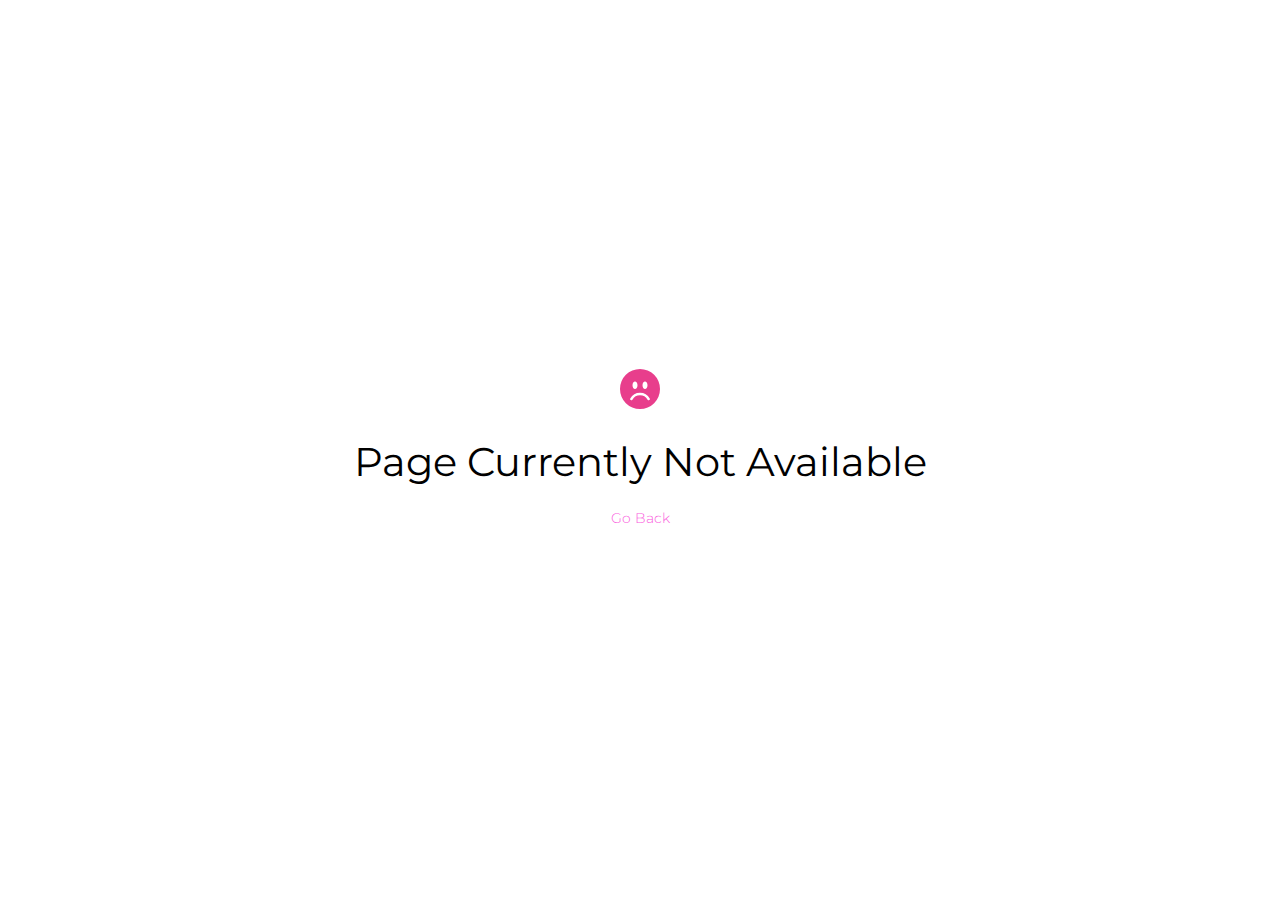
<file: pageNotAvailable.html>
<!DOCTYPE html>
<html lang="en">
<head>
    <meta charset="UTF-8">
    <meta name="viewport" content="width=device-width, initial-scale=1.0">
    <title>Page Currently Not Available</title>
    <link href="https://fonts.googleapis.com/css?family=Montserrat:300,400,600,700" rel="stylesheet">

    <link rel="stylesheet" href="css/open-iconic-bootstrap.min.css">
    <link rel="stylesheet" href="css/animate.css">
    
    <link rel="stylesheet" href="css/owl.carousel.min.css">
    <link rel="stylesheet" href="css/owl.theme.default.min.css">
    <link rel="stylesheet" href="css/magnific-popup.css">

    <link rel="stylesheet" href="css/aos.css">

    <link rel="stylesheet" href="css/ionicons.min.css">

    <link rel="stylesheet" href="css/bootstrap-datepicker.css">
    <link rel="stylesheet" href="css/jquery.timepicker.css">

    
    <link rel="stylesheet" href="css/flaticon.css">
    <link rel="stylesheet" href="css/icomoon.css">
    <link rel="stylesheet" href="css/style.css">
    <style>
        html, body {
          height: 100%;
          margin: 0;
          display: flex;
          justify-content: center;
          align-items: center;
        }
      
        section {
          text-align: center;
        }
      </style>
</head>
<body>
    <section>
        <svg xmlns="http://www.w3.org/2000/svg" width="40" height="40" fill="#e83e8c" class="bi bi-emoji-frown-fill" viewBox="0 0 16 16">
            <path d="M8 16A8 8 0 1 0 8 0a8 8 0 0 0 0 16M7 6.5C7 7.328 6.552 8 6 8s-1-.672-1-1.5S5.448 5 6 5s1 .672 1 1.5m-2.715 5.933a.5.5 0 0 1-.183-.683A4.5 4.5 0 0 1 8 9.5a4.5 4.5 0 0 1 3.898 2.25.5.5 0 0 1-.866.5A3.5 3.5 0 0 0 8 10.5a3.5 3.5 0 0 0-3.032 1.75.5.5 0 0 1-.683.183M10 8c-.552 0-1-.672-1-1.5S9.448 5 10 5s1 .672 1 1.5S10.552 8 10 8"/>
          </svg>
       <p><h1>Page Currently Not Available</h1></p>
       <a href="index.html">Go Back</a>
    </section>
</body>
</html>
</file>
<file: css/flaticon.css>
/*
  	Flaticon icon font: Flaticon
  	Creation date: 08/09/2018 05:20
  	*/

@font-face {
  font-family: "Flaticon";
  src: url("../fonts/flaticon/font/Flaticon.eot");
  src: url("../fonts/flaticon/font/Flaticon.eot?#iefix") format("embedded-opentype"),
       url("../fonts/flaticon/font/Flaticon.woff") format("woff"),
       url("../fonts/flaticon/font/Flaticon.ttf") format("truetype"),
       url("../fonts/flaticon/font/Flaticon.svg#Flaticon") format("svg");
  font-weight: normal;
  font-style: normal;
}

@media screen and (-webkit-min-device-pixel-ratio:0) {
  @font-face {
    font-family: "Flaticon";
    src: url("../fonts/flaticon/font/Flaticon.svg#Flaticon") format("svg");
  }
}

[class^="flaticon-"]:before, [class*=" flaticon-"]:before,
[class^="flaticon-"]:after, [class*=" flaticon-"]:after {   
  font-family: Flaticon;
  font-style: normal;
  font-weight: normal;
  font-variant: normal;
  text-transform: none;
  line-height: 1;

  /* Better Font Rendering =========== */
  -webkit-font-smoothing: antialiased;
  -moz-osx-font-smoothing: grayscale;
}

.flaticon-flower:before { content: "\f100"; }
.flaticon-cosmetics:before { content: "\f101"; }
.flaticon-curl:before { content: "\f102"; }
.flaticon-facial-treatment:before { content: "\f103"; }
</file>
<file: css/icomoon.css>
@font-face {
  font-family: 'icomoon';
  src:  url('../fonts/icomoon/icomoon.eot?6tt51o');
  src:  url('../fonts/icomoon/icomoon.eot?6tt51o#iefix') format('embedded-opentype'),
    url('../fonts/icomoon/icomoon.ttf?6tt51o') format('truetype'),
    url('../fonts/icomoon/icomoon.woff?6tt51o') format('woff'),
    url('../fonts/icomoon/icomoon.svg?6tt51o#icomoon') format('svg');
  font-weight: normal;
  font-style: normal;
}

[class^="icon-"], [class*=" icon-"] {
  /* use !important to prevent issues with browser extensions that change fonts */
  font-family: 'icomoon' !important;
  speak: none;
  font-style: normal;
  font-weight: normal;
  font-variant: normal;
  text-transform: none;
  line-height: 1;

  /* Better Font Rendering =========== */
  -webkit-font-smoothing: antialiased;
  -moz-osx-font-smoothing: grayscale;
}

.icon-asterisk:before {
  content: "\f069";
}
.icon-plus:before {
  content: "\f067";
}
.icon-question:before {
  content: "\f128";
}
.icon-minus:before {
  content: "\f068";
}
.icon-glass:before {
  content: "\f000";
}
.icon-music:before {
  content: "\f001";
}
.icon-search:before {
  content: "\f002";
}
.icon-envelope-o:before {
  content: "\f003";
}
.icon-heart:before {
  content: "\f004";
}
.icon-star:before {
  content: "\f005";
}
.icon-star-o:before {
  content: "\f006";
}
.icon-user:before {
  content: "\f007";
}
.icon-film:before {
  content: "\f008";
}
.icon-th-large:before {
  content: "\f009";
}
.icon-th:before {
  content: "\f00a";
}
.icon-th-list:before {
  content: "\f00b";
}
.icon-check:before {
  content: "\f00c";
}
.icon-close:before {
  content: "\f00d";
}
.icon-remove:before {
  content: "\f00d";
}
.icon-times:before {
  content: "\f00d";
}
.icon-search-plus:before {
  content: "\f00e";
}
.icon-search-minus:before {
  content: "\f010";
}
.icon-power-off:before {
  content: "\f011";
}
.icon-signal:before {
  content: "\f012";
}
.icon-cog:before {
  content: "\f013";
}
.icon-gear:before {
  content: "\f013";
}
.icon-trash-o:before {
  content: "\f014";
}
.icon-home:before {
  content: "\f015";
}
.icon-file-o:before {
  content: "\f016";
}
.icon-clock-o:before {
  content: "\f017";
}
.icon-road:before {
  content: "\f018";
}
.icon-download:before {
  content: "\f019";
}
.icon-arrow-circle-o-down:before {
  content: "\f01a";
}
.icon-arrow-circle-o-up:before {
  content: "\f01b";
}
.icon-inbox:before {
  content: "\f01c";
}
.icon-play-circle-o:before {
  content: "\f01d";
}
.icon-repeat:before {
  content: "\f01e";
}
.icon-rotate-right:before {
  content: "\f01e";
}
.icon-refresh:before {
  content: "\f021";
}
.icon-list-alt:before {
  content: "\f022";
}
.icon-lock:before {
  content: "\f023";
}
.icon-flag:before {
  content: "\f024";
}
.icon-headphones:before {
  content: "\f025";
}
.icon-volume-off:before {
  content: "\f026";
}
.icon-volume-down:before {
  content: "\f027";
}
.icon-volume-up:before {
  content: "\f028";
}
.icon-qrcode:before {
  content: "\f029";
}
.icon-barcode:before {
  content: "\f02a";
}
.icon-tag:before {
  content: "\f02b";
}
.icon-tags:before {
  content: "\f02c";
}
.icon-book:before {
  content: "\f02d";
}
.icon-bookmark:before {
  content: "\f02e";
}
.icon-print:before {
  content: "\f02f";
}
.icon-camera:before {
  content: "\f030";
}
.icon-font:before {
  content: "\f031";
}
.icon-bold:before {
  content: "\f032";
}
.icon-italic:before {
  content: "\f033";
}
.icon-text-height:before {
  content: "\f034";
}
.icon-text-width:before {
  content: "\f035";
}
.icon-align-left:before {
  content: "\f036";
}
.icon-align-center:before {
  content: "\f037";
}
.icon-align-right:before {
  content: "\f038";
}
.icon-align-justify:before {
  content: "\f039";
}
.icon-list:before {
  content: "\f03a";
}
.icon-dedent:before {
  content: "\f03b";
}
.icon-outdent:before {
  content: "\f03b";
}
.icon-indent:before {
  content: "\f03c";
}
.icon-video-camera:before {
  content: "\f03d";
}
.icon-image:before {
  content: "\f03e";
}
.icon-photo:before {
  content: "\f03e";
}
.icon-picture-o:before {
  content: "\f03e";
}
.icon-pencil:before {
  content: "\f040";
}
.icon-map-marker:before {
  content: "\f041";
}
.icon-adjust:before {
  content: "\f042";
}
.icon-tint:before {
  content: "\f043";
}
.icon-edit:before {
  content: "\f044";
}
.icon-pencil-square-o:before {
  content: "\f044";
}
.icon-share-square-o:before {
  content: "\f045";
}
.icon-check-square-o:before {
  content: "\f046";
}
.icon-arrows:before {
  content: "\f047";
}
.icon-step-backward:before {
  content: "\f048";
}
.icon-fast-backward:before {
  content: "\f049";
}
.icon-backward:before {
  content: "\f04a";
}
.icon-play:before {
  content: "\f04b";
}
.icon-pause:before {
  content: "\f04c";
}
.icon-stop:before {
  content: "\f04d";
}
.icon-forward:before {
  content: "\f04e";
}
.icon-fast-forward:before {
  content: "\f050";
}
.icon-step-forward:before {
  content: "\f051";
}
.icon-eject:before {
  content: "\f052";
}
.icon-chevron-left:before {
  content: "\f053";
}
.icon-chevron-right:before {
  content: "\f054";
}
.icon-plus-circle:before {
  content: "\f055";
}
.icon-minus-circle:before {
  content: "\f056";
}
.icon-times-circle:before {
  content: "\f057";
}
.icon-check-circle:before {
  content: "\f058";
}
.icon-question-circle:before {
  content: "\f059";
}
.icon-info-circle:before {
  content: "\f05a";
}
.icon-crosshairs:before {
  content: "\f05b";
}
.icon-times-circle-o:before {
  content: "\f05c";
}
.icon-check-circle-o:before {
  content: "\f05d";
}
.icon-ban:before {
  content: "\f05e";
}
.icon-arrow-left:before {
  content: "\f060";
}
.icon-arrow-right:before {
  content: "\f061";
}
.icon-arrow-up:before {
  content: "\f062";
}
.icon-arrow-down:before {
  content: "\f063";
}
.icon-mail-forward:before {
  content: "\f064";
}
.icon-share:before {
  content: "\f064";
}
.icon-expand:before {
  content: "\f065";
}
.icon-compress:before {
  content: "\f066";
}
.icon-exclamation-circle:before {
  content: "\f06a";
}
.icon-gift:before {
  content: "\f06b";
}
.icon-leaf:before {
  content: "\f06c";
}
.icon-fire:before {
  content: "\f06d";
}
.icon-eye:before {
  content: "\f06e";
}
.icon-eye-slash:before {
  content: "\f070";
}
.icon-exclamation-triangle:before {
  content: "\f071";
}
.icon-warning:before {
  content: "\f071";
}
.icon-plane:before {
  content: "\f072";
}
.icon-calendar:before {
  content: "\f073";
}
.icon-random:before {
  content: "\f074";
}
.icon-comment:before {
  content: "\f075";
}
.icon-magnet:before {
  content: "\f076";
}
.icon-chevron-up:before {
  content: "\f077";
}
.icon-chevron-down:before {
  content: "\f078";
}
.icon-retweet:before {
  content: "\f079";
}
.icon-shopping-cart:before {
  content: "\f07a";
}
.icon-folder:before {
  content: "\f07b";
}
.icon-folder-open:before {
  content: "\f07c";
}
.icon-arrows-v:before {
  content: "\f07d";
}
.icon-arrows-h:before {
  content: "\f07e";
}
.icon-bar-chart:before {
  content: "\f080";
}
.icon-bar-chart-o:before {
  content: "\f080";
}
.icon-twitter-square:before {
  content: "\f081";
}
.icon-facebook-square:before {
  content: "\f082";
}
.icon-camera-retro:before {
  content: "\f083";
}
.icon-key:before {
  content: "\f084";
}
.icon-cogs:before {
  content: "\f085";
}
.icon-gears:before {
  content: "\f085";
}
.icon-comments:before {
  content: "\f086";
}
.icon-thumbs-o-up:before {
  content: "\f087";
}
.icon-thumbs-o-down:before {
  content: "\f088";
}
.icon-star-half:before {
  content: "\f089";
}
.icon-heart-o:before {
  content: "\f08a";
}
.icon-sign-out:before {
  content: "\f08b";
}
.icon-linkedin-square:before {
  content: "\f08c";
}
.icon-thumb-tack:before {
  content: "\f08d";
}
.icon-external-link:before {
  content: "\f08e";
}
.icon-sign-in:before {
  content: "\f090";
}
.icon-trophy:before {
  content: "\f091";
}
.icon-github-square:before {
  content: "\f092";
}
.icon-upload:before {
  content: "\f093";
}
.icon-lemon-o:before {
  content: "\f094";
}
.icon-phone:before {
  content: "\f095";
}
.icon-square-o:before {
  content: "\f096";
}
.icon-bookmark-o:before {
  content: "\f097";
}
.icon-phone-square:before {
  content: "\f098";
}
.icon-twitter:before {
  content: "\f099";
}
.icon-facebook:before {
  content: "\f09a";
}
.icon-facebook-f:before {
  content: "\f09a";
}
.icon-github:before {
  content: "\f09b";
}
.icon-unlock:before {
  content: "\f09c";
}
.icon-credit-card:before {
  content: "\f09d";
}
.icon-feed:before {
  content: "\f09e";
}
.icon-rss:before {
  content: "\f09e";
}
.icon-hdd-o:before {
  content: "\f0a0";
}
.icon-bullhorn:before {
  content: "\f0a1";
}
.icon-bell-o:before {
  content: "\f0a2";
}
.icon-certificate:before {
  content: "\f0a3";
}
.icon-hand-o-right:before {
  content: "\f0a4";
}
.icon-hand-o-left:before {
  content: "\f0a5";
}
.icon-hand-o-up:before {
  content: "\f0a6";
}
.icon-hand-o-down:before {
  content: "\f0a7";
}
.icon-arrow-circle-left:before {
  content: "\f0a8";
}
.icon-arrow-circle-right:before {
  content: "\f0a9";
}
.icon-arrow-circle-up:before {
  content: "\f0aa";
}
.icon-arrow-circle-down:before {
  content: "\f0ab";
}
.icon-globe:before {
  content: "\f0ac";
}
.icon-wrench:before {
  content: "\f0ad";
}
.icon-tasks:before {
  content: "\f0ae";
}
.icon-filter:before {
  content: "\f0b0";
}
.icon-briefcase:before {
  content: "\f0b1";
}
.icon-arrows-alt:before {
  content: "\f0b2";
}
.icon-group:before {
  content: "\f0c0";
}
.icon-users:before {
  content: "\f0c0";
}
.icon-chain:before {
  content: "\f0c1";
}
.icon-link:before {
  content: "\f0c1";
}
.icon-cloud:before {
  content: "\f0c2";
}
.icon-flask:before {
  content: "\f0c3";
}
.icon-cut:before {
  content: "\f0c4";
}
.icon-scissors:before {
  content: "\f0c4";
}
.icon-copy:before {
  content: "\f0c5";
}
.icon-files-o:before {
  content: "\f0c5";
}
.icon-paperclip:before {
  content: "\f0c6";
}
.icon-floppy-o:before {
  content: "\f0c7";
}
.icon-save:before {
  content: "\f0c7";
}
.icon-square:before {
  content: "\f0c8";
}
.icon-bars:before {
  content: "\f0c9";
}
.icon-navicon:before {
  content: "\f0c9";
}
.icon-reorder:before {
  content: "\f0c9";
}
.icon-list-ul:before {
  content: "\f0ca";
}
.icon-list-ol:before {
  content: "\f0cb";
}
.icon-strikethrough:before {
  content: "\f0cc";
}
.icon-underline:before {
  content: "\f0cd";
}
.icon-table:before {
  content: "\f0ce";
}
.icon-magic:before {
  content: "\f0d0";
}
.icon-truck:before {
  content: "\f0d1";
}
.icon-pinterest:before {
  content: "\f0d2";
}
.icon-pinterest-square:before {
  content: "\f0d3";
}
.icon-google-plus-square:before {
  content: "\f0d4";
}
.icon-google-plus:before {
  content: "\f0d5";
}
.icon-money:before {
  content: "\f0d6";
}
.icon-caret-down:before {
  content: "\f0d7";
}
.icon-caret-up:before {
  content: "\f0d8";
}
.icon-caret-left:before {
  content: "\f0d9";
}
.icon-caret-right:before {
  content: "\f0da";
}
.icon-columns:before {
  content: "\f0db";
}
.icon-sort:before {
  content: "\f0dc";
}
.icon-unsorted:before {
  content: "\f0dc";
}
.icon-sort-desc:before {
  content: "\f0dd";
}
.icon-sort-down:before {
  content: "\f0dd";
}
.icon-sort-asc:before {
  content: "\f0de";
}
.icon-sort-up:before {
  content: "\f0de";
}
.icon-envelope:before {
  content: "\f0e0";
}
.icon-linkedin:before {
  content: "\f0e1";
}
.icon-rotate-left:before {
  content: "\f0e2";
}
.icon-undo:before {
  content: "\f0e2";
}
.icon-gavel:before {
  content: "\f0e3";
}
.icon-legal:before {
  content: "\f0e3";
}
.icon-dashboard:before {
  content: "\f0e4";
}
.icon-tachometer:before {
  content: "\f0e4";
}
.icon-comment-o:before {
  content: "\f0e5";
}
.icon-comments-o:before {
  content: "\f0e6";
}
.icon-bolt:before {
  content: "\f0e7";
}
.icon-flash:before {
  content: "\f0e7";
}
.icon-sitemap:before {
  content: "\f0e8";
}
.icon-umbrella:before {
  content: "\f0e9";
}
.icon-clipboard:before {
  content: "\f0ea";
}
.icon-paste:before {
  content: "\f0ea";
}
.icon-lightbulb-o:before {
  content: "\f0eb";
}
.icon-exchange:before {
  content: "\f0ec";
}
.icon-cloud-download:before {
  content: "\f0ed";
}
.icon-cloud-upload:before {
  content: "\f0ee";
}
.icon-user-md:before {
  content: "\f0f0";
}
.icon-stethoscope:before {
  content: "\f0f1";
}
.icon-suitcase:before {
  content: "\f0f2";
}
.icon-bell:before {
  content: "\f0f3";
}
.icon-coffee:before {
  content: "\f0f4";
}
.icon-cutlery:before {
  content: "\f0f5";
}
.icon-file-text-o:before {
  content: "\f0f6";
}
.icon-building-o:before {
  content: "\f0f7";
}
.icon-hospital-o:before {
  content: "\f0f8";
}
.icon-ambulance:before {
  content: "\f0f9";
}
.icon-medkit:before {
  content: "\f0fa";
}
.icon-fighter-jet:before {
  content: "\f0fb";
}
.icon-beer:before {
  content: "\f0fc";
}
.icon-h-square:before {
  content: "\f0fd";
}
.icon-plus-square:before {
  content: "\f0fe";
}
.icon-angle-double-left:before {
  content: "\f100";
}
.icon-angle-double-right:before {
  content: "\f101";
}
.icon-angle-double-up:before {
  content: "\f102";
}
.icon-angle-double-down:before {
  content: "\f103";
}
.icon-angle-left:before {
  content: "\f104";
}
.icon-angle-right:before {
  content: "\f105";
}
.icon-angle-up:before {
  content: "\f106";
}
.icon-angle-down:before {
  content: "\f107";
}
.icon-desktop:before {
  content: "\f108";
}
.icon-laptop:before {
  content: "\f109";
}
.icon-tablet:before {
  content: "\f10a";
}
.icon-mobile:before {
  content: "\f10b";
}
.icon-mobile-phone:before {
  content: "\f10b";
}
.icon-circle-o:before {
  content: "\f10c";
}
.icon-quote-left:before {
  content: "\f10d";
}
.icon-quote-right:before {
  content: "\f10e";
}
.icon-spinner:before {
  content: "\f110";
}
.icon-circle:before {
  content: "\f111";
}
.icon-mail-reply:before {
  content: "\f112";
}
.icon-reply:before {
  content: "\f112";
}
.icon-github-alt:before {
  content: "\f113";
}
.icon-folder-o:before {
  content: "\f114";
}
.icon-folder-open-o:before {
  content: "\f115";
}
.icon-smile-o:before {
  content: "\f118";
}
.icon-frown-o:before {
  content: "\f119";
}
.icon-meh-o:before {
  content: "\f11a";
}
.icon-gamepad:before {
  content: "\f11b";
}
.icon-keyboard-o:before {
  content: "\f11c";
}
.icon-flag-o:before {
  content: "\f11d";
}
.icon-flag-checkered:before {
  content: "\f11e";
}
.icon-terminal:before {
  content: "\f120";
}
.icon-code:before {
  content: "\f121";
}
.icon-mail-reply-all:before {
  content: "\f122";
}
.icon-reply-all:before {
  content: "\f122";
}
.icon-star-half-empty:before {
  content: "\f123";
}
.icon-star-half-full:before {
  content: "\f123";
}
.icon-star-half-o:before {
  content: "\f123";
}
.icon-location-arrow:before {
  content: "\f124";
}
.icon-crop:before {
  content: "\f125";
}
.icon-code-fork:before {
  content: "\f126";
}
.icon-chain-broken:before {
  content: "\f127";
}
.icon-unlink:before {
  content: "\f127";
}
.icon-info:before {
  content: "\f129";
}
.icon-exclamation:before {
  content: "\f12a";
}
.icon-superscript:before {
  content: "\f12b";
}
.icon-subscript:before {
  content: "\f12c";
}
.icon-eraser:before {
  content: "\f12d";
}
.icon-puzzle-piece:before {
  content: "\f12e";
}
.icon-microphone:before {
  content: "\f130";
}
.icon-microphone-slash:before {
  content: "\f131";
}
.icon-shield:before {
  content: "\f132";
}
.icon-calendar-o:before {
  content: "\f133";
}
.icon-fire-extinguisher:before {
  content: "\f134";
}
.icon-rocket:before {
  content: "\f135";
}
.icon-maxcdn:before {
  content: "\f136";
}
.icon-chevron-circle-left:before {
  content: "\f137";
}
.icon-chevron-circle-right:before {
  content: "\f138";
}
.icon-chevron-circle-up:before {
  content: "\f139";
}
.icon-chevron-circle-down:before {
  content: "\f13a";
}
.icon-html5:before {
  content: "\f13b";
}
.icon-css3:before {
  content: "\f13c";
}
.icon-anchor:before {
  content: "\f13d";
}
.icon-unlock-alt:before {
  content: "\f13e";
}
.icon-bullseye:before {
  content: "\f140";
}
.icon-ellipsis-h:before {
  content: "\f141";
}
.icon-ellipsis-v:before {
  content: "\f142";
}
.icon-rss-square:before {
  content: "\f143";
}
.icon-play-circle:before {
  content: "\f144";
}
.icon-ticket:before {
  content: "\f145";
}
.icon-minus-square:before {
  content: "\f146";
}
.icon-minus-square-o:before {
  content: "\f147";
}
.icon-level-up:before {
  content: "\f148";
}
.icon-level-down:before {
  content: "\f149";
}
.icon-check-square:before {
  content: "\f14a";
}
.icon-pencil-square:before {
  content: "\f14b";
}
.icon-external-link-square:before {
  content: "\f14c";
}
.icon-share-square:before {
  content: "\f14d";
}
.icon-compass:before {
  content: "\f14e";
}
.icon-caret-square-o-down:before {
  content: "\f150";
}
.icon-toggle-down:before {
  content: "\f150";
}
.icon-caret-square-o-up:before {
  content: "\f151";
}
.icon-toggle-up:before {
  content: "\f151";
}
.icon-caret-square-o-right:before {
  content: "\f152";
}
.icon-toggle-right:before {
  content: "\f152";
}
.icon-eur:before {
  content: "\f153";
}
.icon-euro:before {
  content: "\f153";
}
.icon-gbp:before {
  content: "\f154";
}
.icon-dollar:before {
  content: "\f155";
}
.icon-usd:before {
  content: "\f155";
}
.icon-inr:before {
  content: "\f156";
}
.icon-rupee:before {
  content: "\f156";
}
.icon-cny:before {
  content: "\f157";
}
.icon-jpy:before {
  content: "\f157";
}
.icon-rmb:before {
  content: "\f157";
}
.icon-yen:before {
  content: "\f157";
}
.icon-rouble:before {
  content: "\f158";
}
.icon-rub:before {
  content: "\f158";
}
.icon-ruble:before {
  content: "\f158";
}
.icon-krw:before {
  content: "\f159";
}
.icon-won:before {
  content: "\f159";
}
.icon-bitcoin:before {
  content: "\f15a";
}
.icon-btc:before {
  content: "\f15a";
}
.icon-file:before {
  content: "\f15b";
}
.icon-file-text:before {
  content: "\f15c";
}
.icon-sort-alpha-asc:before {
  content: "\f15d";
}
.icon-sort-alpha-desc:before {
  content: "\f15e";
}
.icon-sort-amount-asc:before {
  content: "\f160";
}
.icon-sort-amount-desc:before {
  content: "\f161";
}
.icon-sort-numeric-asc:before {
  content: "\f162";
}
.icon-sort-numeric-desc:before {
  content: "\f163";
}
.icon-thumbs-up:before {
  content: "\f164";
}
.icon-thumbs-down:before {
  content: "\f165";
}
.icon-youtube-square:before {
  content: "\f166";
}
.icon-youtube:before {
  content: "\f167";
}
.icon-xing:before {
  content: "\f168";
}
.icon-xing-square:before {
  content: "\f169";
}
.icon-youtube-play:before {
  content: "\f16a";
}
.icon-dropbox:before {
  content: "\f16b";
}
.icon-stack-overflow:before {
  content: "\f16c";
}
.icon-instagram:before {
  content: "\f16d";
}
.icon-flickr:before {
  content: "\f16e";
}
.icon-adn:before {
  content: "\f170";
}
.icon-bitbucket:before {
  content: "\f171";
}
.icon-bitbucket-square:before {
  content: "\f172";
}
.icon-tumblr:before {
  content: "\f173";
}
.icon-tumblr-square:before {
  content: "\f174";
}
.icon-long-arrow-down:before {
  content: "\f175";
}
.icon-long-arrow-up:before {
  content: "\f176";
}
.icon-long-arrow-left:before {
  content: "\f177";
}
.icon-long-arrow-right:before {
  content: "\f178";
}
.icon-apple:before {
  content: "\f179";
}
.icon-windows:before {
  content: "\f17a";
}
.icon-android:before {
  content: "\f17b";
}
.icon-linux:before {
  content: "\f17c";
}
.icon-dribbble:before {
  content: "\f17d";
}
.icon-skype:before {
  content: "\f17e";
}
.icon-foursquare:before {
  content: "\f180";
}
.icon-trello:before {
  content: "\f181";
}
.icon-female:before {
  content: "\f182";
}
.icon-male:before {
  content: "\f183";
}
.icon-gittip:before {
  content: "\f184";
}
.icon-gratipay:before {
  content: "\f184";
}
.icon-sun-o:before {
  content: "\f185";
}
.icon-moon-o:before {
  content: "\f186";
}
.icon-archive:before {
  content: "\f187";
}
.icon-bug:before {
  content: "\f188";
}
.icon-vk:before {
  content: "\f189";
}
.icon-weibo:before {
  content: "\f18a";
}
.icon-renren:before {
  content: "\f18b";
}
.icon-pagelines:before {
  content: "\f18c";
}
.icon-stack-exchange:before {
  content: "\f18d";
}
.icon-arrow-circle-o-right:before {
  content: "\f18e";
}
.icon-arrow-circle-o-left:before {
  content: "\f190";
}
.icon-caret-square-o-left:before {
  content: "\f191";
}
.icon-toggle-left:before {
  content: "\f191";
}
.icon-dot-circle-o:before {
  content: "\f192";
}
.icon-wheelchair:before {
  content: "\f193";
}
.icon-vimeo-square:before {
  content: "\f194";
}
.icon-try:before {
  content: "\f195";
}
.icon-turkish-lira:before {
  content: "\f195";
}
.icon-plus-square-o:before {
  content: "\f196";
}
.icon-space-shuttle:before {
  content: "\f197";
}
.icon-slack:before {
  content: "\f198";
}
.icon-envelope-square:before {
  content: "\f199";
}
.icon-wordpress:before {
  content: "\f19a";
}
.icon-openid:before {
  content: "\f19b";
}
.icon-bank:before {
  content: "\f19c";
}
.icon-institution:before {
  content: "\f19c";
}
.icon-university:before {
  content: "\f19c";
}
.icon-graduation-cap:before {
  content: "\f19d";
}
.icon-mortar-board:before {
  content: "\f19d";
}
.icon-yahoo:before {
  content: "\f19e";
}
.icon-google:before {
  content: "\f1a0";
}
.icon-reddit:before {
  content: "\f1a1";
}
.icon-reddit-square:before {
  content: "\f1a2";
}
.icon-stumbleupon-circle:before {
  content: "\f1a3";
}
.icon-stumbleupon:before {
  content: "\f1a4";
}
.icon-delicious:before {
  content: "\f1a5";
}
.icon-digg:before {
  content: "\f1a6";
}
.icon-pied-piper-pp:before {
  content: "\f1a7";
}
.icon-pied-piper-alt:before {
  content: "\f1a8";
}
.icon-drupal:before {
  content: "\f1a9";
}
.icon-joomla:before {
  content: "\f1aa";
}
.icon-language:before {
  content: "\f1ab";
}
.icon-fax:before {
  content: "\f1ac";
}
.icon-building:before {
  content: "\f1ad";
}
.icon-child:before {
  content: "\f1ae";
}
.icon-paw:before {
  content: "\f1b0";
}
.icon-spoon:before {
  content: "\f1b1";
}
.icon-cube:before {
  content: "\f1b2";
}
.icon-cubes:before {
  content: "\f1b3";
}
.icon-behance:before {
  content: "\f1b4";
}
.icon-behance-square:before {
  content: "\f1b5";
}
.icon-steam:before {
  content: "\f1b6";
}
.icon-steam-square:before {
  content: "\f1b7";
}
.icon-recycle:before {
  content: "\f1b8";
}
.icon-automobile:before {
  content: "\f1b9";
}
.icon-car:before {
  content: "\f1b9";
}
.icon-cab:before {
  content: "\f1ba";
}
.icon-taxi:before {
  content: "\f1ba";
}
.icon-tree:before {
  content: "\f1bb";
}
.icon-spotify:before {
  content: "\f1bc";
}
.icon-deviantart:before {
  content: "\f1bd";
}
.icon-soundcloud:before {
  content: "\f1be";
}
.icon-database:before {
  content: "\f1c0";
}
.icon-file-pdf-o:before {
  content: "\f1c1";
}
.icon-file-word-o:before {
  content: "\f1c2";
}
.icon-file-excel-o:before {
  content: "\f1c3";
}
.icon-file-powerpoint-o:before {
  content: "\f1c4";
}
.icon-file-image-o:before {
  content: "\f1c5";
}
.icon-file-photo-o:before {
  content: "\f1c5";
}
.icon-file-picture-o:before {
  content: "\f1c5";
}
.icon-file-archive-o:before {
  content: "\f1c6";
}
.icon-file-zip-o:before {
  content: "\f1c6";
}
.icon-file-audio-o:before {
  content: "\f1c7";
}
.icon-file-sound-o:before {
  content: "\f1c7";
}
.icon-file-movie-o:before {
  content: "\f1c8";
}
.icon-file-video-o:before {
  content: "\f1c8";
}
.icon-file-code-o:before {
  content: "\f1c9";
}
.icon-vine:before {
  content: "\f1ca";
}
.icon-codepen:before {
  content: "\f1cb";
}
.icon-jsfiddle:before {
  content: "\f1cc";
}
.icon-life-bouy:before {
  content: "\f1cd";
}
.icon-life-buoy:before {
  content: "\f1cd";
}
.icon-life-ring:before {
  content: "\f1cd";
}
.icon-life-saver:before {
  content: "\f1cd";
}
.icon-support:before {
  content: "\f1cd";
}
.icon-circle-o-notch:before {
  content: "\f1ce";
}
.icon-ra:before {
  content: "\f1d0";
}
.icon-rebel:before {
  content: "\f1d0";
}
.icon-resistance:before {
  content: "\f1d0";
}
.icon-empire:before {
  content: "\f1d1";
}
.icon-ge:before {
  content: "\f1d1";
}
.icon-git-square:before {
  content: "\f1d2";
}
.icon-git:before {
  content: "\f1d3";
}
.icon-hacker-news:before {
  content: "\f1d4";
}
.icon-y-combinator-square:before {
  content: "\f1d4";
}
.icon-yc-square:before {
  content: "\f1d4";
}
.icon-tencent-weibo:before {
  content: "\f1d5";
}
.icon-qq:before {
  content: "\f1d6";
}
.icon-wechat:before {
  content: "\f1d7";
}
.icon-weixin:before {
  content: "\f1d7";
}
.icon-paper-plane:before {
  content: "\f1d8";
}
.icon-send:before {
  content: "\f1d8";
}
.icon-paper-plane-o:before {
  content: "\f1d9";
}
.icon-send-o:before {
  content: "\f1d9";
}
.icon-history:before {
  content: "\f1da";
}
.icon-circle-thin:before {
  content: "\f1db";
}
.icon-header:before {
  content: "\f1dc";
}
.icon-paragraph:before {
  content: "\f1dd";
}
.icon-sliders:before {
  content: "\f1de";
}
.icon-share-alt:before {
  content: "\f1e0";
}
.icon-share-alt-square:before {
  content: "\f1e1";
}
.icon-bomb:before {
  content: "\f1e2";
}
.icon-futbol-o:before {
  content: "\f1e3";
}
.icon-soccer-ball-o:before {
  content: "\f1e3";
}
.icon-tty:before {
  content: "\f1e4";
}
.icon-binoculars:before {
  content: "\f1e5";
}
.icon-plug:before {
  content: "\f1e6";
}
.icon-slideshare:before {
  content: "\f1e7";
}
.icon-twitch:before {
  content: "\f1e8";
}
.icon-yelp:before {
  content: "\f1e9";
}
.icon-newspaper-o:before {
  content: "\f1ea";
}
.icon-wifi:before {
  content: "\f1eb";
}
.icon-calculator:before {
  content: "\f1ec";
}
.icon-paypal:before {
  content: "\f1ed";
}
.icon-google-wallet:before {
  content: "\f1ee";
}
.icon-cc-visa:before {
  content: "\f1f0";
}
.icon-cc-mastercard:before {
  content: "\f1f1";
}
.icon-cc-discover:before {
  content: "\f1f2";
}
.icon-cc-amex:before {
  content: "\f1f3";
}
.icon-cc-paypal:before {
  content: "\f1f4";
}
.icon-cc-stripe:before {
  content: "\f1f5";
}
.icon-bell-slash:before {
  content: "\f1f6";
}
.icon-bell-slash-o:before {
  content: "\f1f7";
}
.icon-trash:before {
  content: "\f1f8";
}
.icon-copyright:before {
  content: "\f1f9";
}
.icon-at:before {
  content: "\f1fa";
}
.icon-eyedropper:before {
  content: "\f1fb";
}
.icon-paint-brush:before {
  content: "\f1fc";
}
.icon-birthday-cake:before {
  content: "\f1fd";
}
.icon-area-chart:before {
  content: "\f1fe";
}
.icon-pie-chart:before {
  content: "\f200";
}
.icon-line-chart:before {
  content: "\f201";
}
.icon-lastfm:before {
  content: "\f202";
}
.icon-lastfm-square:before {
  content: "\f203";
}
.icon-toggle-off:before {
  content: "\f204";
}
.icon-toggle-on:before {
  content: "\f205";
}
.icon-bicycle:before {
  content: "\f206";
}
.icon-bus:before {
  content: "\f207";
}
.icon-ioxhost:before {
  content: "\f208";
}
.icon-angellist:before {
  content: "\f209";
}
.icon-cc:before {
  content: "\f20a";
}
.icon-ils:before {
  content: "\f20b";
}
.icon-shekel:before {
  content: "\f20b";
}
.icon-sheqel:before {
  content: "\f20b";
}
.icon-meanpath:before {
  content: "\f20c";
}
.icon-buysellads:before {
  content: "\f20d";
}
.icon-connectdevelop:before {
  content: "\f20e";
}
.icon-dashcube:before {
  content: "\f210";
}
.icon-forumbee:before {
  content: "\f211";
}
.icon-leanpub:before {
  content: "\f212";
}
.icon-sellsy:before {
  content: "\f213";
}
.icon-shirtsinbulk:before {
  content: "\f214";
}
.icon-simplybuilt:before {
  content: "\f215";
}
.icon-skyatlas:before {
  content: "\f216";
}
.icon-cart-plus:before {
  content: "\f217";
}
.icon-cart-arrow-down:before {
  content: "\f218";
}
.icon-diamond:before {
  content: "\f219";
}
.icon-ship:before {
  content: "\f21a";
}
.icon-user-secret:before {
  content: "\f21b";
}
.icon-motorcycle:before {
  content: "\f21c";
}
.icon-street-view:before {
  content: "\f21d";
}
.icon-heartbeat:before {
  content: "\f21e";
}
.icon-venus:before {
  content: "\f221";
}
.icon-mars:before {
  content: "\f222";
}
.icon-mercury:before {
  content: "\f223";
}
.icon-intersex:before {
  content: "\f224";
}
.icon-transgender:before {
  content: "\f224";
}
.icon-transgender-alt:before {
  content: "\f225";
}
.icon-venus-double:before {
  content: "\f226";
}
.icon-mars-double:before {
  content: "\f227";
}
.icon-venus-mars:before {
  content: "\f228";
}
.icon-mars-stroke:before {
  content: "\f229";
}
.icon-mars-stroke-v:before {
  content: "\f22a";
}
.icon-mars-stroke-h:before {
  content: "\f22b";
}
.icon-neuter:before {
  content: "\f22c";
}
.icon-genderless:before {
  content: "\f22d";
}
.icon-facebook-official:before {
  content: "\f230";
}
.icon-pinterest-p:before {
  content: "\f231";
}
.icon-whatsapp:before {
  content: "\f232";
}
.icon-server:before {
  content: "\f233";
}
.icon-user-plus:before {
  content: "\f234";
}
.icon-user-times:before {
  content: "\f235";
}
.icon-bed:before {
  content: "\f236";
}
.icon-hotel:before {
  content: "\f236";
}
.icon-viacoin:before {
  content: "\f237";
}
.icon-train:before {
  content: "\f238";
}
.icon-subway:before {
  content: "\f239";
}
.icon-medium:before {
  content: "\f23a";
}
.icon-y-combinator:before {
  content: "\f23b";
}
.icon-yc:before {
  content: "\f23b";
}
.icon-optin-monster:before {
  content: "\f23c";
}
.icon-opencart:before {
  content: "\f23d";
}
.icon-expeditedssl:before {
  content: "\f23e";
}
.icon-battery:before {
  content: "\f240";
}
.icon-battery-4:before {
  content: "\f240";
}
.icon-battery-full:before {
  content: "\f240";
}
.icon-battery-3:before {
  content: "\f241";
}
.icon-battery-three-quarters:before {
  content: "\f241";
}
.icon-battery-2:before {
  content: "\f242";
}
.icon-battery-half:before {
  content: "\f242";
}
.icon-battery-1:before {
  content: "\f243";
}
.icon-battery-quarter:before {
  content: "\f243";
}
.icon-battery-0:before {
  content: "\f244";
}
.icon-battery-empty:before {
  content: "\f244";
}
.icon-mouse-pointer:before {
  content: "\f245";
}
.icon-i-cursor:before {
  content: "\f246";
}
.icon-object-group:before {
  content: "\f247";
}
.icon-object-ungroup:before {
  content: "\f248";
}
.icon-sticky-note:before {
  content: "\f249";
}
.icon-sticky-note-o:before {
  content: "\f24a";
}
.icon-cc-jcb:before {
  content: "\f24b";
}
.icon-cc-diners-club:before {
  content: "\f24c";
}
.icon-clone:before {
  content: "\f24d";
}
.icon-balance-scale:before {
  content: "\f24e";
}
.icon-hourglass-o:before {
  content: "\f250";
}
.icon-hourglass-1:before {
  content: "\f251";
}
.icon-hourglass-start:before {
  content: "\f251";
}
.icon-hourglass-2:before {
  content: "\f252";
}
.icon-hourglass-half:before {
  content: "\f252";
}
.icon-hourglass-3:before {
  content: "\f253";
}
.icon-hourglass-end:before {
  content: "\f253";
}
.icon-hourglass:before {
  content: "\f254";
}
.icon-hand-grab-o:before {
  content: "\f255";
}
.icon-hand-rock-o:before {
  content: "\f255";
}
.icon-hand-paper-o:before {
  content: "\f256";
}
.icon-hand-stop-o:before {
  content: "\f256";
}
.icon-hand-scissors-o:before {
  content: "\f257";
}
.icon-hand-lizard-o:before {
  content: "\f258";
}
.icon-hand-spock-o:before {
  content: "\f259";
}
.icon-hand-pointer-o:before {
  content: "\f25a";
}
.icon-hand-peace-o:before {
  content: "\f25b";
}
.icon-trademark:before {
  content: "\f25c";
}
.icon-registered:before {
  content: "\f25d";
}
.icon-creative-commons:before {
  content: "\f25e";
}
.icon-gg:before {
  content: "\f260";
}
.icon-gg-circle:before {
  content: "\f261";
}
.icon-tripadvisor:before {
  content: "\f262";
}
.icon-odnoklassniki:before {
  content: "\f263";
}
.icon-odnoklassniki-square:before {
  content: "\f264";
}
.icon-get-pocket:before {
  content: "\f265";
}
.icon-wikipedia-w:before {
  content: "\f266";
}
.icon-safari:before {
  content: "\f267";
}
.icon-chrome:before {
  content: "\f268";
}
.icon-firefox:before {
  content: "\f269";
}
.icon-opera:before {
  content: "\f26a";
}
.icon-internet-explorer:before {
  content: "\f26b";
}
.icon-television:before {
  content: "\f26c";
}
.icon-tv:before {
  content: "\f26c";
}
.icon-contao:before {
  content: "\f26d";
}
.icon-500px:before {
  content: "\f26e";
}
.icon-amazon:before {
  content: "\f270";
}
.icon-calendar-plus-o:before {
  content: "\f271";
}
.icon-calendar-minus-o:before {
  content: "\f272";
}
.icon-calendar-times-o:before {
  content: "\f273";
}
.icon-calendar-check-o:before {
  content: "\f274";
}
.icon-industry:before {
  content: "\f275";
}
.icon-map-pin:before {
  content: "\f276";
}
.icon-map-signs:before {
  content: "\f277";
}
.icon-map-o:before {
  content: "\f278";
}
.icon-map:before {
  content: "\f279";
}
.icon-commenting:before {
  content: "\f27a";
}
.icon-commenting-o:before {
  content: "\f27b";
}
.icon-houzz:before {
  content: "\f27c";
}
.icon-vimeo:before {
  content: "\f27d";
}
.icon-black-tie:before {
  content: "\f27e";
}
.icon-fonticons:before {
  content: "\f280";
}
.icon-reddit-alien:before {
  content: "\f281";
}
.icon-edge:before {
  content: "\f282";
}
.icon-credit-card-alt:before {
  content: "\f283";
}
.icon-codiepie:before {
  content: "\f284";
}
.icon-modx:before {
  content: "\f285";
}
.icon-fort-awesome:before {
  content: "\f286";
}
.icon-usb:before {
  content: "\f287";
}
.icon-product-hunt:before {
  content: "\f288";
}
.icon-mixcloud:before {
  content: "\f289";
}
.icon-scribd:before {
  content: "\f28a";
}
.icon-pause-circle:before {
  content: "\f28b";
}
.icon-pause-circle-o:before {
  content: "\f28c";
}
.icon-stop-circle:before {
  content: "\f28d";
}
.icon-stop-circle-o:before {
  content: "\f28e";
}
.icon-shopping-bag:before {
  content: "\f290";
}
.icon-shopping-basket:before {
  content: "\f291";
}
.icon-hashtag:before {
  content: "\f292";
}
.icon-bluetooth:before {
  content: "\f293";
}
.icon-bluetooth-b:before {
  content: "\f294";
}
.icon-percent:before {
  content: "\f295";
}
.icon-gitlab:before {
  content: "\f296";
}
.icon-wpbeginner:before {
  content: "\f297";
}
.icon-wpforms:before {
  content: "\f298";
}
.icon-envira:before {
  content: "\f299";
}
.icon-universal-access:before {
  content: "\f29a";
}
.icon-wheelchair-alt:before {
  content: "\f29b";
}
.icon-question-circle-o:before {
  content: "\f29c";
}
.icon-blind:before {
  content: "\f29d";
}
.icon-audio-description:before {
  content: "\f29e";
}
.icon-volume-control-phone:before {
  content: "\f2a0";
}
.icon-braille:before {
  content: "\f2a1";
}
.icon-assistive-listening-systems:before {
  content: "\f2a2";
}
.icon-american-sign-language-interpreting:before {
  content: "\f2a3";
}
.icon-asl-interpreting:before {
  content: "\f2a3";
}
.icon-deaf:before {
  content: "\f2a4";
}
.icon-deafness:before {
  content: "\f2a4";
}
.icon-hard-of-hearing:before {
  content: "\f2a4";
}
.icon-glide:before {
  content: "\f2a5";
}
.icon-glide-g:before {
  content: "\f2a6";
}
.icon-sign-language:before {
  content: "\f2a7";
}
.icon-signing:before {
  content: "\f2a7";
}
.icon-low-vision:before {
  content: "\f2a8";
}
.icon-viadeo:before {
  content: "\f2a9";
}
.icon-viadeo-square:before {
  content: "\f2aa";
}
.icon-snapchat:before {
  content: "\f2ab";
}
.icon-snapchat-ghost:before {
  content: "\f2ac";
}
.icon-snapchat-square:before {
  content: "\f2ad";
}
.icon-pied-piper:before {
  content: "\f2ae";
}
.icon-first-order:before {
  content: "\f2b0";
}
.icon-yoast:before {
  content: "\f2b1";
}
.icon-themeisle:before {
  content: "\f2b2";
}
.icon-google-plus-circle:before {
  content: "\f2b3";
}
.icon-google-plus-official:before {
  content: "\f2b3";
}
.icon-fa:before {
  content: "\f2b4";
}
.icon-font-awesome:before {
  content: "\f2b4";
}
.icon-handshake-o:before {
  content: "\f2b5";
}
.icon-envelope-open:before {
  content: "\f2b6";
}
.icon-envelope-open-o:before {
  content: "\f2b7";
}
.icon-linode:before {
  content: "\f2b8";
}
.icon-address-book:before {
  content: "\f2b9";
}
.icon-address-book-o:before {
  content: "\f2ba";
}
.icon-address-card:before {
  content: "\f2bb";
}
.icon-vcard:before {
  content: "\f2bb";
}
.icon-address-card-o:before {
  content: "\f2bc";
}
.icon-vcard-o:before {
  content: "\f2bc";
}
.icon-user-circle:before {
  content: "\f2bd";
}
.icon-user-circle-o:before {
  content: "\f2be";
}
.icon-user-o:before {
  content: "\f2c0";
}
.icon-id-badge:before {
  content: "\f2c1";
}
.icon-drivers-license:before {
  content: "\f2c2";
}
.icon-id-card:before {
  content: "\f2c2";
}
.icon-drivers-license-o:before {
  content: "\f2c3";
}
.icon-id-card-o:before {
  content: "\f2c3";
}
.icon-quora:before {
  content: "\f2c4";
}
.icon-free-code-camp:before {
  content: "\f2c5";
}
.icon-telegram:before {
  content: "\f2c6";
}
.icon-thermometer:before {
  content: "\f2c7";
}
.icon-thermometer-4:before {
  content: "\f2c7";
}
.icon-thermometer-full:before {
  content: "\f2c7";
}
.icon-thermometer-3:before {
  content: "\f2c8";
}
.icon-thermometer-three-quarters:before {
  content: "\f2c8";
}
.icon-thermometer-2:before {
  content: "\f2c9";
}
.icon-thermometer-half:before {
  content: "\f2c9";
}
.icon-thermometer-1:before {
  content: "\f2ca";
}
.icon-thermometer-quarter:before {
  content: "\f2ca";
}
.icon-thermometer-0:before {
  content: "\f2cb";
}
.icon-thermometer-empty:before {
  content: "\f2cb";
}
.icon-shower:before {
  content: "\f2cc";
}
.icon-bath:before {
  content: "\f2cd";
}
.icon-bathtub:before {
  content: "\f2cd";
}
.icon-s15:before {
  content: "\f2cd";
}
.icon-podcast:before {
  content: "\f2ce";
}
.icon-window-maximize:before {
  content: "\f2d0";
}
.icon-window-minimize:before {
  content: "\f2d1";
}
.icon-window-restore:before {
  content: "\f2d2";
}
.icon-times-rectangle:before {
  content: "\f2d3";
}
.icon-window-close:before {
  content: "\f2d3";
}
.icon-times-rectangle-o:before {
  content: "\f2d4";
}
.icon-window-close-o:before {
  content: "\f2d4";
}
.icon-bandcamp:before {
  content: "\f2d5";
}
.icon-grav:before {
  content: "\f2d6";
}
.icon-etsy:before {
  content: "\f2d7";
}
.icon-imdb:before {
  content: "\f2d8";
}
.icon-ravelry:before {
  content: "\f2d9";
}
.icon-eercast:before {
  content: "\f2da";
}
.icon-microchip:before {
  content: "\f2db";
}
.icon-snowflake-o:before {
  content: "\f2dc";
}
.icon-superpowers:before {
  content: "\f2dd";
}
.icon-wpexplorer:before {
  content: "\f2de";
}
.icon-meetup:before {
  content: "\f2e0";
}
.icon-3d_rotation:before {
  content: "\e84d";
}
.icon-ac_unit:before {
  content: "\eb3b";
}
.icon-alarm:before {
  content: "\e855";
}
.icon-access_alarms:before {
  content: "\e191";
}
.icon-schedule:before {
  content: "\e8b5";
}
.icon-accessibility:before {
  content: "\e84e";
}
.icon-accessible:before {
  content: "\e914";
}
.icon-account_balance:before {
  content: "\e84f";
}
.icon-account_balance_wallet:before {
  content: "\e850";
}
.icon-account_box:before {
  content: "\e851";
}
.icon-account_circle:before {
  content: "\e853";
}
.icon-adb:before {
  content: "\e60e";
}
.icon-add:before {
  content: "\e145";
}
.icon-add_a_photo:before {
  content: "\e439";
}
.icon-alarm_add:before {
  content: "\e856";
}
.icon-add_alert:before {
  content: "\e003";
}
.icon-add_box:before {
  content: "\e146";
}
.icon-add_circle:before {
  content: "\e147";
}
.icon-control_point:before {
  content: "\e3ba";
}
.icon-add_location:before {
  content: "\e567";
}
.icon-add_shopping_cart:before {
  content: "\e854";
}
.icon-queue:before {
  content: "\e03c";
}
.icon-add_to_queue:before {
  content: "\e05c";
}
.icon-adjust2:before {
  content: "\e39e";
}
.icon-airline_seat_flat:before {
  content: "\e630";
}
.icon-airline_seat_flat_angled:before {
  content: "\e631";
}
.icon-airline_seat_individual_suite:before {
  content: "\e632";
}
.icon-airline_seat_legroom_extra:before {
  content: "\e633";
}
.icon-airline_seat_legroom_normal:before {
  content: "\e634";
}
.icon-airline_seat_legroom_reduced:before {
  content: "\e635";
}
.icon-airline_seat_recline_extra:before {
  content: "\e636";
}
.icon-airline_seat_recline_normal:before {
  content: "\e637";
}
.icon-flight:before {
  content: "\e539";
}
.icon-airplanemode_inactive:before {
  content: "\e194";
}
.icon-airplay:before {
  content: "\e055";
}
.icon-airport_shuttle:before {
  content: "\eb3c";
}
.icon-alarm_off:before {
  content: "\e857";
}
.icon-alarm_on:before {
  content: "\e858";
}
.icon-album:before {
  content: "\e019";
}
.icon-all_inclusive:before {
  content: "\eb3d";
}
.icon-all_out:before {
  content: "\e90b";
}
.icon-android2:before {
  content: "\e859";
}
.icon-announcement:before {
  content: "\e85a";
}
.icon-apps:before {
  content: "\e5c3";
}
.icon-archive2:before {
  content: "\e149";
}
.icon-arrow_back:before {
  content: "\e5c4";
}
.icon-arrow_downward:before {
  content: "\e5db";
}
.icon-arrow_drop_down:before {
  content: "\e5c5";
}
.icon-arrow_drop_down_circle:before {
  content: "\e5c6";
}
.icon-arrow_drop_up:before {
  content: "\e5c7";
}
.icon-arrow_forward:before {
  content: "\e5c8";
}
.icon-arrow_upward:before {
  content: "\e5d8";
}
.icon-art_track:before {
  content: "\e060";
}
.icon-aspect_ratio:before {
  content: "\e85b";
}
.icon-poll:before {
  content: "\e801";
}
.icon-assignment:before {
  content: "\e85d";
}
.icon-assignment_ind:before {
  content: "\e85e";
}
.icon-assignment_late:before {
  content: "\e85f";
}
.icon-assignment_return:before {
  content: "\e860";
}
.icon-assignment_returned:before {
  content: "\e861";
}
.icon-assignment_turned_in:before {
  content: "\e862";
}
.icon-assistant:before {
  content: "\e39f";
}
.icon-flag2:before {
  content: "\e153";
}
.icon-attach_file:before {
  content: "\e226";
}
.icon-attach_money:before {
  content: "\e227";
}
.icon-attachment:before {
  content: "\e2bc";
}
.icon-audiotrack:before {
  content: "\e3a1";
}
.icon-autorenew:before {
  content: "\e863";
}
.icon-av_timer:before {
  content: "\e01b";
}
.icon-backspace:before {
  content: "\e14a";
}
.icon-cloud_upload:before {
  content: "\e2c3";
}
.icon-battery_alert:before {
  content: "\e19c";
}
.icon-battery_charging_full:before {
  content: "\e1a3";
}
.icon-battery_std:before {
  content: "\e1a5";
}
.icon-battery_unknown:before {
  content: "\e1a6";
}
.icon-beach_access:before {
  content: "\eb3e";
}
.icon-beenhere:before {
  content: "\e52d";
}
.icon-block:before {
  content: "\e14b";
}
.icon-bluetooth2:before {
  content: "\e1a7";
}
.icon-bluetooth_searching:before {
  content: "\e1aa";
}
.icon-bluetooth_connected:before {
  content: "\e1a8";
}
.icon-bluetooth_disabled:before {
  content: "\e1a9";
}
.icon-blur_circular:before {
  content: "\e3a2";
}
.icon-blur_linear:before {
  content: "\e3a3";
}
.icon-blur_off:before {
  content: "\e3a4";
}
.icon-blur_on:before {
  content: "\e3a5";
}
.icon-class:before {
  content: "\e86e";
}
.icon-turned_in:before {
  content: "\e8e6";
}
.icon-turned_in_not:before {
  content: "\e8e7";
}
.icon-border_all:before {
  content: "\e228";
}
.icon-border_bottom:before {
  content: "\e229";
}
.icon-border_clear:before {
  content: "\e22a";
}
.icon-border_color:before {
  content: "\e22b";
}
.icon-border_horizontal:before {
  content: "\e22c";
}
.icon-border_inner:before {
  content: "\e22d";
}
.icon-border_left:before {
  content: "\e22e";
}
.icon-border_outer:before {
  content: "\e22f";
}
.icon-border_right:before {
  content: "\e230";
}
.icon-border_style:before {
  content: "\e231";
}
.icon-border_top:before {
  content: "\e232";
}
.icon-border_vertical:before {
  content: "\e233";
}
.icon-branding_watermark:before {
  content: "\e06b";
}
.icon-brightness_1:before {
  content: "\e3a6";
}
.icon-brightness_2:before {
  content: "\e3a7";
}
.icon-brightness_3:before {
  content: "\e3a8";
}
.icon-brightness_4:before {
  content: "\e3a9";
}
.icon-brightness_low:before {
  content: "\e1ad";
}
.icon-brightness_medium:before {
  content: "\e1ae";
}
.icon-brightness_high:before {
  content: "\e1ac";
}
.icon-brightness_auto:before {
  content: "\e1ab";
}
.icon-broken_image:before {
  content: "\e3ad";
}
.icon-brush:before {
  content: "\e3ae";
}
.icon-bubble_chart:before {
  content: "\e6dd";
}
.icon-bug_report:before {
  content: "\e868";
}
.icon-build:before {
  content: "\e869";
}
.icon-burst_mode:before {
  content: "\e43c";
}
.icon-domain:before {
  content: "\e7ee";
}
.icon-business_center:before {
  content: "\eb3f";
}
.icon-cached:before {
  content: "\e86a";
}
.icon-cake:before {
  content: "\e7e9";
}
.icon-phone2:before {
  content: "\e0cd";
}
.icon-call_end:before {
  content: "\e0b1";
}
.icon-call_made:before {
  content: "\e0b2";
}
.icon-merge_type:before {
  content: "\e252";
}
.icon-call_missed:before {
  content: "\e0b4";
}
.icon-call_missed_outgoing:before {
  content: "\e0e4";
}
.icon-call_received:before {
  content: "\e0b5";
}
.icon-call_split:before {
  content: "\e0b6";
}
.icon-call_to_action:before {
  content: "\e06c";
}
.icon-camera2:before {
  content: "\e3af";
}
.icon-photo_camera:before {
  content: "\e412";
}
.icon-camera_enhance:before {
  content: "\e8fc";
}
.icon-camera_front:before {
  content: "\e3b1";
}
.icon-camera_rear:before {
  content: "\e3b2";
}
.icon-camera_roll:before {
  content: "\e3b3";
}
.icon-cancel:before {
  content: "\e5c9";
}
.icon-redeem:before {
  content: "\e8b1";
}
.icon-card_membership:before {
  content: "\e8f7";
}
.icon-card_travel:before {
  content: "\e8f8";
}
.icon-casino:before {
  content: "\eb40";
}
.icon-cast:before {
  content: "\e307";
}
.icon-cast_connected:before {
  content: "\e308";
}
.icon-center_focus_strong:before {
  content: "\e3b4";
}
.icon-center_focus_weak:before {
  content: "\e3b5";
}
.icon-change_history:before {
  content: "\e86b";
}
.icon-chat:before {
  content: "\e0b7";
}
.icon-chat_bubble:before {
  content: "\e0ca";
}
.icon-chat_bubble_outline:before {
  content: "\e0cb";
}
.icon-check2:before {
  content: "\e5ca";
}
.icon-check_box:before {
  content: "\e834";
}
.icon-check_box_outline_blank:before {
  content: "\e835";
}
.icon-check_circle:before {
  content: "\e86c";
}
.icon-navigate_before:before {
  content: "\e408";
}
.icon-navigate_next:before {
  content: "\e409";
}
.icon-child_care:before {
  content: "\eb41";
}
.icon-child_friendly:before {
  content: "\eb42";
}
.icon-chrome_reader_mode:before {
  content: "\e86d";
}
.icon-close2:before {
  content: "\e5cd";
}
.icon-clear_all:before {
  content: "\e0b8";
}
.icon-closed_caption:before {
  content: "\e01c";
}
.icon-wb_cloudy:before {
  content: "\e42d";
}
.icon-cloud_circle:before {
  content: "\e2be";
}
.icon-cloud_done:before {
  content: "\e2bf";
}
.icon-cloud_download:before {
  content: "\e2c0";
}
.icon-cloud_off:before {
  content: "\e2c1";
}
.icon-cloud_queue:before {
  content: "\e2c2";
}
.icon-code2:before {
  content: "\e86f";
}
.icon-photo_library:before {
  content: "\e413";
}
.icon-collections_bookmark:before {
  content: "\e431";
}
.icon-palette:before {
  content: "\e40a";
}
.icon-colorize:before {
  content: "\e3b8";
}
.icon-comment2:before {
  content: "\e0b9";
}
.icon-compare:before {
  content: "\e3b9";
}
.icon-compare_arrows:before {
  content: "\e915";
}
.icon-laptop2:before {
  content: "\e31e";
}
.icon-confirmation_number:before {
  content: "\e638";
}
.icon-contact_mail:before {
  content: "\e0d0";
}
.icon-contact_phone:before {
  content: "\e0cf";
}
.icon-contacts:before {
  content: "\e0ba";
}
.icon-content_copy:before {
  content: "\e14d";
}
.icon-content_cut:before {
  content: "\e14e";
}
.icon-content_paste:before {
  content: "\e14f";
}
.icon-control_point_duplicate:before {
  content: "\e3bb";
}
.icon-copyright2:before {
  content: "\e90c";
}
.icon-mode_edit:before {
  content: "\e254";
}
.icon-create_new_folder:before {
  content: "\e2cc";
}
.icon-payment:before {
  content: "\e8a1";
}
.icon-crop2:before {
  content: "\e3be";
}
.icon-crop_16_9:before {
  content: "\e3bc";
}
.icon-crop_3_2:before {
  content: "\e3bd";
}
.icon-crop_landscape:before {
  content: "\e3c3";
}
.icon-crop_7_5:before {
  content: "\e3c0";
}
.icon-crop_din:before {
  content: "\e3c1";
}
.icon-crop_free:before {
  content: "\e3c2";
}
.icon-crop_original:before {
  content: "\e3c4";
}
.icon-crop_portrait:before {
  content: "\e3c5";
}
.icon-crop_rotate:before {
  content: "\e437";
}
.icon-crop_square:before {
  content: "\e3c6";
}
.icon-dashboard2:before {
  content: "\e871";
}
.icon-data_usage:before {
  content: "\e1af";
}
.icon-date_range:before {
  content: "\e916";
}
.icon-dehaze:before {
  content: "\e3c7";
}
.icon-delete:before {
  content: "\e872";
}
.icon-delete_forever:before {
  content: "\e92b";
}
.icon-delete_sweep:before {
  content: "\e16c";
}
.icon-description:before {
  content: "\e873";
}
.icon-desktop_mac:before {
  content: "\e30b";
}
.icon-desktop_windows:before {
  content: "\e30c";
}
.icon-details:before {
  content: "\e3c8";
}
.icon-developer_board:before {
  content: "\e30d";
}
.icon-developer_mode:before {
  content: "\e1b0";
}
.icon-device_hub:before {
  content: "\e335";
}
.icon-phonelink:before {
  content: "\e326";
}
.icon-devices_other:before {
  content: "\e337";
}
.icon-dialer_sip:before {
  content: "\e0bb";
}
.icon-dialpad:before {
  content: "\e0bc";
}
.icon-directions:before {
  content: "\e52e";
}
.icon-directions_bike:before {
  content: "\e52f";
}
.icon-directions_boat:before {
  content: "\e532";
}
.icon-directions_bus:before {
  content: "\e530";
}
.icon-directions_car:before {
  content: "\e531";
}
.icon-directions_railway:before {
  content: "\e534";
}
.icon-directions_run:before {
  content: "\e566";
}
.icon-directions_transit:before {
  content: "\e535";
}
.icon-directions_walk:before {
  content: "\e536";
}
.icon-disc_full:before {
  content: "\e610";
}
.icon-dns:before {
  content: "\e875";
}
.icon-not_interested:before {
  content: "\e033";
}
.icon-do_not_disturb_alt:before {
  content: "\e611";
}
.icon-do_not_disturb_off:before {
  content: "\e643";
}
.icon-remove_circle:before {
  content: "\e15c";
}
.icon-dock:before {
  content: "\e30e";
}
.icon-done:before {
  content: "\e876";
}
.icon-done_all:before {
  content: "\e877";
}
.icon-donut_large:before {
  content: "\e917";
}
.icon-donut_small:before {
  content: "\e918";
}
.icon-drafts:before {
  content: "\e151";
}
.icon-drag_handle:before {
  content: "\e25d";
}
.icon-time_to_leave:before {
  content: "\e62c";
}
.icon-dvr:before {
  content: "\e1b2";
}
.icon-edit_location:before {
  content: "\e568";
}
.icon-eject2:before {
  content: "\e8fb";
}
.icon-markunread:before {
  content: "\e159";
}
.icon-enhanced_encryption:before {
  content: "\e63f";
}
.icon-equalizer:before {
  content: "\e01d";
}
.icon-error:before {
  content: "\e000";
}
.icon-error_outline:before {
  content: "\e001";
}
.icon-euro_symbol:before {
  content: "\e926";
}
.icon-ev_station:before {
  content: "\e56d";
}
.icon-insert_invitation:before {
  content: "\e24f";
}
.icon-event_available:before {
  content: "\e614";
}
.icon-event_busy:before {
  content: "\e615";
}
.icon-event_note:before {
  content: "\e616";
}
.icon-event_seat:before {
  content: "\e903";
}
.icon-exit_to_app:before {
  content: "\e879";
}
.icon-expand_less:before {
  content: "\e5ce";
}
.icon-expand_more:before {
  content: "\e5cf";
}
.icon-explicit:before {
  content: "\e01e";
}
.icon-explore:before {
  content: "\e87a";
}
.icon-exposure:before {
  content: "\e3ca";
}
.icon-exposure_neg_1:before {
  content: "\e3cb";
}
.icon-exposure_neg_2:before {
  content: "\e3cc";
}
.icon-exposure_plus_1:before {
  content: "\e3cd";
}
.icon-exposure_plus_2:before {
  content: "\e3ce";
}
.icon-exposure_zero:before {
  content: "\e3cf";
}
.icon-extension:before {
  content: "\e87b";
}
.icon-face:before {
  content: "\e87c";
}
.icon-fast_forward:before {
  content: "\e01f";
}
.icon-fast_rewind:before {
  content: "\e020";
}
.icon-favorite:before {
  content: "\e87d";
}
.icon-favorite_border:before {
  content: "\e87e";
}
.icon-featured_play_list:before {
  content: "\e06d";
}
.icon-featured_video:before {
  content: "\e06e";
}
.icon-sms_failed:before {
  content: "\e626";
}
.icon-fiber_dvr:before {
  content: "\e05d";
}
.icon-fiber_manual_record:before {
  content: "\e061";
}
.icon-fiber_new:before {
  content: "\e05e";
}
.icon-fiber_pin:before {
  content: "\e06a";
}
.icon-fiber_smart_record:before {
  content: "\e062";
}
.icon-get_app:before {
  content: "\e884";
}
.icon-file_upload:before {
  content: "\e2c6";
}
.icon-filter2:before {
  content: "\e3d3";
}
.icon-filter_1:before {
  content: "\e3d0";
}
.icon-filter_2:before {
  content: "\e3d1";
}
.icon-filter_3:before {
  content: "\e3d2";
}
.icon-filter_4:before {
  content: "\e3d4";
}
.icon-filter_5:before {
  content: "\e3d5";
}
.icon-filter_6:before {
  content: "\e3d6";
}
.icon-filter_7:before {
  content: "\e3d7";
}
.icon-filter_8:before {
  content: "\e3d8";
}
.icon-filter_9:before {
  content: "\e3d9";
}
.icon-filter_9_plus:before {
  content: "\e3da";
}
.icon-filter_b_and_w:before {
  content: "\e3db";
}
.icon-filter_center_focus:before {
  content: "\e3dc";
}
.icon-filter_drama:before {
  content: "\e3dd";
}
.icon-filter_frames:before {
  content: "\e3de";
}
.icon-terrain:before {
  content: "\e564";
}
.icon-filter_list:before {
  content: "\e152";
}
.icon-filter_none:before {
  content: "\e3e0";
}
.icon-filter_tilt_shift:before {
  content: "\e3e2";
}
.icon-filter_vintage:before {
  content: "\e3e3";
}
.icon-find_in_page:before {
  content: "\e880";
}
.icon-find_replace:before {
  content: "\e881";
}
.icon-fingerprint:before {
  content: "\e90d";
}
.icon-first_page:before {
  content: "\e5dc";
}
.icon-fitness_center:before {
  content: "\eb43";
}
.icon-flare:before {
  content: "\e3e4";
}
.icon-flash_auto:before {
  content: "\e3e5";
}
.icon-flash_off:before {
  content: "\e3e6";
}
.icon-flash_on:before {
  content: "\e3e7";
}
.icon-flight_land:before {
  content: "\e904";
}
.icon-flight_takeoff:before {
  content: "\e905";
}
.icon-flip:before {
  content: "\e3e8";
}
.icon-flip_to_back:before {
  content: "\e882";
}
.icon-flip_to_front:before {
  content: "\e883";
}
.icon-folder2:before {
  content: "\e2c7";
}
.icon-folder_open:before {
  content: "\e2c8";
}
.icon-folder_shared:before {
  content: "\e2c9";
}
.icon-folder_special:before {
  content: "\e617";
}
.icon-font_download:before {
  content: "\e167";
}
.icon-format_align_center:before {
  content: "\e234";
}
.icon-format_align_justify:before {
  content: "\e235";
}
.icon-format_align_left:before {
  content: "\e236";
}
.icon-format_align_right:before {
  content: "\e237";
}
.icon-format_bold:before {
  content: "\e238";
}
.icon-format_clear:before {
  content: "\e239";
}
.icon-format_color_fill:before {
  content: "\e23a";
}
.icon-format_color_reset:before {
  content: "\e23b";
}
.icon-format_color_text:before {
  content: "\e23c";
}
.icon-format_indent_decrease:before {
  content: "\e23d";
}
.icon-format_indent_increase:before {
  content: "\e23e";
}
.icon-format_italic:before {
  content: "\e23f";
}
.icon-format_line_spacing:before {
  content: "\e240";
}
.icon-format_list_bulleted:before {
  content: "\e241";
}
.icon-format_list_numbered:before {
  content: "\e242";
}
.icon-format_paint:before {
  content: "\e243";
}
.icon-format_quote:before {
  content: "\e244";
}
.icon-format_shapes:before {
  content: "\e25e";
}
.icon-format_size:before {
  content: "\e245";
}
.icon-format_strikethrough:before {
  content: "\e246";
}
.icon-format_textdirection_l_to_r:before {
  content: "\e247";
}
.icon-format_textdirection_r_to_l:before {
  content: "\e248";
}
.icon-format_underlined:before {
  content: "\e249";
}
.icon-question_answer:before {
  content: "\e8af";
}
.icon-forward2:before {
  content: "\e154";
}
.icon-forward_10:before {
  content: "\e056";
}
.icon-forward_30:before {
  content: "\e057";
}
.icon-forward_5:before {
  content: "\e058";
}
.icon-free_breakfast:before {
  content: "\eb44";
}
.icon-fullscreen:before {
  content: "\e5d0";
}
.icon-fullscreen_exit:before {
  content: "\e5d1";
}
.icon-functions:before {
  content: "\e24a";
}
.icon-g_translate:before {
  content: "\e927";
}
.icon-games:before {
  content: "\e021";
}
.icon-gavel2:before {
  content: "\e90e";
}
.icon-gesture:before {
  content: "\e155";
}
.icon-gif:before {
  content: "\e908";
}
.icon-goat:before {
  content: "\e900";
}
.icon-golf_course:before {
  content: "\eb45";
}
.icon-my_location:before {
  content: "\e55c";
}
.icon-location_searching:before {
  content: "\e1b7";
}
.icon-location_disabled:before {
  content: "\e1b6";
}
.icon-star2:before {
  content: "\e838";
}
.icon-gradient:before {
  content: "\e3e9";
}
.icon-grain:before {
  content: "\e3ea";
}
.icon-graphic_eq:before {
  content: "\e1b8";
}
.icon-grid_off:before {
  content: "\e3eb";
}
.icon-grid_on:before {
  content: "\e3ec";
}
.icon-people:before {
  content: "\e7fb";
}
.icon-group_add:before {
  content: "\e7f0";
}
.icon-group_work:before {
  content: "\e886";
}
.icon-hd:before {
  content: "\e052";
}
.icon-hdr_off:before {
  content: "\e3ed";
}
.icon-hdr_on:before {
  content: "\e3ee";
}
.icon-hdr_strong:before {
  content: "\e3f1";
}
.icon-hdr_weak:before {
  content: "\e3f2";
}
.icon-headset:before {
  content: "\e310";
}
.icon-headset_mic:before {
  content: "\e311";
}
.icon-healing:before {
  content: "\e3f3";
}
.icon-hearing:before {
  content: "\e023";
}
.icon-help:before {
  content: "\e887";
}
.icon-help_outline:before {
  content: "\e8fd";
}
.icon-high_quality:before {
  content: "\e024";
}
.icon-highlight:before {
  content: "\e25f";
}
.icon-highlight_off:before {
  content: "\e888";
}
.icon-restore:before {
  content: "\e8b3";
}
.icon-home2:before {
  content: "\e88a";
}
.icon-hot_tub:before {
  content: "\eb46";
}
.icon-local_hotel:before {
  content: "\e549";
}
.icon-hourglass_empty:before {
  content: "\e88b";
}
.icon-hourglass_full:before {
  content: "\e88c";
}
.icon-http:before {
  content: "\e902";
}
.icon-lock2:before {
  content: "\e897";
}
.icon-photo2:before {
  content: "\e410";
}
.icon-image_aspect_ratio:before {
  content: "\e3f5";
}
.icon-import_contacts:before {
  content: "\e0e0";
}
.icon-import_export:before {
  content: "\e0c3";
}
.icon-important_devices:before {
  content: "\e912";
}
.icon-inbox2:before {
  content: "\e156";
}
.icon-indeterminate_check_box:before {
  content: "\e909";
}
.icon-info2:before {
  content: "\e88e";
}
.icon-info_outline:before {
  content: "\e88f";
}
.icon-input:before {
  content: "\e890";
}
.icon-insert_comment:before {
  content: "\e24c";
}
.icon-insert_drive_file:before {
  content: "\e24d";
}
.icon-tag_faces:before {
  content: "\e420";
}
.icon-link2:before {
  content: "\e157";
}
.icon-invert_colors:before {
  content: "\e891";
}
.icon-invert_colors_off:before {
  content: "\e0c4";
}
.icon-iso:before {
  content: "\e3f6";
}
.icon-keyboard:before {
  content: "\e312";
}
.icon-keyboard_arrow_down:before {
  content: "\e313";
}
.icon-keyboard_arrow_left:before {
  content: "\e314";
}
.icon-keyboard_arrow_right:before {
  content: "\e315";
}
.icon-keyboard_arrow_up:before {
  content: "\e316";
}
.icon-keyboard_backspace:before {
  content: "\e317";
}
.icon-keyboard_capslock:before {
  content: "\e318";
}
.icon-keyboard_hide:before {
  content: "\e31a";
}
.icon-keyboard_return:before {
  content: "\e31b";
}
.icon-keyboard_tab:before {
  content: "\e31c";
}
.icon-keyboard_voice:before {
  content: "\e31d";
}
.icon-kitchen:before {
  content: "\eb47";
}
.icon-label:before {
  content: "\e892";
}
.icon-label_outline:before {
  content: "\e893";
}
.icon-language2:before {
  content: "\e894";
}
.icon-laptop_chromebook:before {
  content: "\e31f";
}
.icon-laptop_mac:before {
  content: "\e320";
}
.icon-laptop_windows:before {
  content: "\e321";
}
.icon-last_page:before {
  content: "\e5dd";
}
.icon-open_in_new:before {
  content: "\e89e";
}
.icon-layers:before {
  content: "\e53b";
}
.icon-layers_clear:before {
  content: "\e53c";
}
.icon-leak_add:before {
  content: "\e3f8";
}
.icon-leak_remove:before {
  content: "\e3f9";
}
.icon-lens:before {
  content: "\e3fa";
}
.icon-library_books:before {
  content: "\e02f";
}
.icon-library_music:before {
  content: "\e030";
}
.icon-lightbulb_outline:before {
  content: "\e90f";
}
.icon-line_style:before {
  content: "\e919";
}
.icon-line_weight:before {
  content: "\e91a";
}
.icon-linear_scale:before {
  content: "\e260";
}
.icon-linked_camera:before {
  content: "\e438";
}
.icon-list2:before {
  content: "\e896";
}
.icon-live_help:before {
  content: "\e0c6";
}
.icon-live_tv:before {
  content: "\e639";
}
.icon-local_play:before {
  content: "\e553";
}
.icon-local_airport:before {
  content: "\e53d";
}
.icon-local_atm:before {
  content: "\e53e";
}
.icon-local_bar:before {
  content: "\e540";
}
.icon-local_cafe:before {
  content: "\e541";
}
.icon-local_car_wash:before {
  content: "\e542";
}
.icon-local_convenience_store:before {
  content: "\e543";
}
.icon-restaurant_menu:before {
  content: "\e561";
}
.icon-local_drink:before {
  content: "\e544";
}
.icon-local_florist:before {
  content: "\e545";
}
.icon-local_gas_station:before {
  content: "\e546";
}
.icon-shopping_cart:before {
  content: "\e8cc";
}
.icon-local_hospital:before {
  content: "\e548";
}
.icon-local_laundry_service:before {
  content: "\e54a";
}
.icon-local_library:before {
  content: "\e54b";
}
.icon-local_mall:before {
  content: "\e54c";
}
.icon-theaters:before {
  content: "\e8da";
}
.icon-local_offer:before {
  content: "\e54e";
}
.icon-local_parking:before {
  content: "\e54f";
}
.icon-local_pharmacy:before {
  content: "\e550";
}
.icon-local_pizza:before {
  content: "\e552";
}
.icon-print2:before {
  content: "\e8ad";
}
.icon-local_shipping:before {
  content: "\e558";
}
.icon-local_taxi:before {
  content: "\e559";
}
.icon-location_city:before {
  content: "\e7f1";
}
.icon-location_off:before {
  content: "\e0c7";
}
.icon-room:before {
  content: "\e8b4";
}
.icon-lock_open:before {
  content: "\e898";
}
.icon-lock_outline:before {
  content: "\e899";
}
.icon-looks:before {
  content: "\e3fc";
}
.icon-looks_3:before {
  content: "\e3fb";
}
.icon-looks_4:before {
  content: "\e3fd";
}
.icon-looks_5:before {
  content: "\e3fe";
}
.icon-looks_6:before {
  content: "\e3ff";
}
.icon-looks_one:before {
  content: "\e400";
}
.icon-looks_two:before {
  content: "\e401";
}
.icon-sync:before {
  content: "\e627";
}
.icon-loupe:before {
  content: "\e402";
}
.icon-low_priority:before {
  content: "\e16d";
}
.icon-loyalty:before {
  content: "\e89a";
}
.icon-mail_outline:before {
  content: "\e0e1";
}
.icon-map2:before {
  content: "\e55b";
}
.icon-markunread_mailbox:before {
  content: "\e89b";
}
.icon-memory:before {
  content: "\e322";
}
.icon-menu:before {
  content: "\e5d2";
}
.icon-message:before {
  content: "\e0c9";
}
.icon-mic:before {
  content: "\e029";
}
.icon-mic_none:before {
  content: "\e02a";
}
.icon-mic_off:before {
  content: "\e02b";
}
.icon-mms:before {
  content: "\e618";
}
.icon-mode_comment:before {
  content: "\e253";
}
.icon-monetization_on:before {
  content: "\e263";
}
.icon-money_off:before {
  content: "\e25c";
}
.icon-monochrome_photos:before {
  content: "\e403";
}
.icon-mood_bad:before {
  content: "\e7f3";
}
.icon-more:before {
  content: "\e619";
}
.icon-more_horiz:before {
  content: "\e5d3";
}
.icon-more_vert:before {
  content: "\e5d4";
}
.icon-motorcycle2:before {
  content: "\e91b";
}
.icon-mouse:before {
  content: "\e323";
}
.icon-move_to_inbox:before {
  content: "\e168";
}
.icon-movie_creation:before {
  content: "\e404";
}
.icon-movie_filter:before {
  content: "\e43a";
}
.icon-multiline_chart:before {
  content: "\e6df";
}
.icon-music_note:before {
  content: "\e405";
}
.icon-music_video:before {
  content: "\e063";
}
.icon-nature:before {
  content: "\e406";
}
.icon-nature_people:before {
  content: "\e407";
}
.icon-navigation:before {
  content: "\e55d";
}
.icon-near_me:before {
  content: "\e569";
}
.icon-network_cell:before {
  content: "\e1b9";
}
.icon-network_check:before {
  content: "\e640";
}
.icon-network_locked:before {
  content: "\e61a";
}
.icon-network_wifi:before {
  content: "\e1ba";
}
.icon-new_releases:before {
  content: "\e031";
}
.icon-next_week:before {
  content: "\e16a";
}
.icon-nfc:before {
  content: "\e1bb";
}
.icon-no_encryption:before {
  content: "\e641";
}
.icon-signal_cellular_no_sim:before {
  content: "\e1ce";
}
.icon-note:before {
  content: "\e06f";
}
.icon-note_add:before {
  content: "\e89c";
}
.icon-notifications:before {
  content: "\e7f4";
}
.icon-notifications_active:before {
  content: "\e7f7";
}
.icon-notifications_none:before {
  content: "\e7f5";
}
.icon-notifications_off:before {
  content: "\e7f6";
}
.icon-notifications_paused:before {
  content: "\e7f8";
}
.icon-offline_pin:before {
  content: "\e90a";
}
.icon-ondemand_video:before {
  content: "\e63a";
}
.icon-opacity:before {
  content: "\e91c";
}
.icon-open_in_browser:before {
  content: "\e89d";
}
.icon-open_with:before {
  content: "\e89f";
}
.icon-pages:before {
  content: "\e7f9";
}
.icon-pageview:before {
  content: "\e8a0";
}
.icon-pan_tool:before {
  content: "\e925";
}
.icon-panorama:before {
  content: "\e40b";
}
.icon-radio_button_unchecked:before {
  content: "\e836";
}
.icon-panorama_horizontal:before {
  content: "\e40d";
}
.icon-panorama_vertical:before {
  content: "\e40e";
}
.icon-panorama_wide_angle:before {
  content: "\e40f";
}
.icon-party_mode:before {
  content: "\e7fa";
}
.icon-pause2:before {
  content: "\e034";
}
.icon-pause_circle_filled:before {
  content: "\e035";
}
.icon-pause_circle_outline:before {
  content: "\e036";
}
.icon-people_outline:before {
  content: "\e7fc";
}
.icon-perm_camera_mic:before {
  content: "\e8a2";
}
.icon-perm_contact_calendar:before {
  content: "\e8a3";
}
.icon-perm_data_setting:before {
  content: "\e8a4";
}
.icon-perm_device_information:before {
  content: "\e8a5";
}
.icon-person_outline:before {
  content: "\e7ff";
}
.icon-perm_media:before {
  content: "\e8a7";
}
.icon-perm_phone_msg:before {
  content: "\e8a8";
}
.icon-perm_scan_wifi:before {
  content: "\e8a9";
}
.icon-person:before {
  content: "\e7fd";
}
.icon-person_add:before {
  content: "\e7fe";
}
.icon-person_pin:before {
  content: "\e55a";
}
.icon-person_pin_circle:before {
  content: "\e56a";
}
.icon-personal_video:before {
  content: "\e63b";
}
.icon-pets:before {
  content: "\e91d";
}
.icon-phone_android:before {
  content: "\e324";
}
.icon-phone_bluetooth_speaker:before {
  content: "\e61b";
}
.icon-phone_forwarded:before {
  content: "\e61c";
}
.icon-phone_in_talk:before {
  content: "\e61d";
}
.icon-phone_iphone:before {
  content: "\e325";
}
.icon-phone_locked:before {
  content: "\e61e";
}
.icon-phone_missed:before {
  content: "\e61f";
}
.icon-phone_paused:before {
  content: "\e620";
}
.icon-phonelink_erase:before {
  content: "\e0db";
}
.icon-phonelink_lock:before {
  content: "\e0dc";
}
.icon-phonelink_off:before {
  content: "\e327";
}
.icon-phonelink_ring:before {
  content: "\e0dd";
}
.icon-phonelink_setup:before {
  content: "\e0de";
}
.icon-photo_album:before {
  content: "\e411";
}
.icon-photo_filter:before {
  content: "\e43b";
}
.icon-photo_size_select_actual:before {
  content: "\e432";
}
.icon-photo_size_select_large:before {
  content: "\e433";
}
.icon-photo_size_select_small:before {
  content: "\e434";
}
.icon-picture_as_pdf:before {
  content: "\e415";
}
.icon-picture_in_picture:before {
  content: "\e8aa";
}
.icon-picture_in_picture_alt:before {
  content: "\e911";
}
.icon-pie_chart:before {
  content: "\e6c4";
}
.icon-pie_chart_outlined:before {
  content: "\e6c5";
}
.icon-pin_drop:before {
  content: "\e55e";
}
.icon-play_arrow:before {
  content: "\e037";
}
.icon-play_circle_filled:before {
  content: "\e038";
}
.icon-play_circle_outline:before {
  content: "\e039";
}
.icon-play_for_work:before {
  content: "\e906";
}
.icon-playlist_add:before {
  content: "\e03b";
}
.icon-playlist_add_check:before {
  content: "\e065";
}
.icon-playlist_play:before {
  content: "\e05f";
}
.icon-plus_one:before {
  content: "\e800";
}
.icon-polymer:before {
  content: "\e8ab";
}
.icon-pool:before {
  content: "\eb48";
}
.icon-portable_wifi_off:before {
  content: "\e0ce";
}
.icon-portrait:before {
  content: "\e416";
}
.icon-power:before {
  content: "\e63c";
}
.icon-power_input:before {
  content: "\e336";
}
.icon-power_settings_new:before {
  content: "\e8ac";
}
.icon-pregnant_woman:before {
  content: "\e91e";
}
.icon-present_to_all:before {
  content: "\e0df";
}
.icon-priority_high:before {
  content: "\e645";
}
.icon-public:before {
  content: "\e80b";
}
.icon-publish:before {
  content: "\e255";
}
.icon-queue_music:before {
  content: "\e03d";
}
.icon-queue_play_next:before {
  content: "\e066";
}
.icon-radio:before {
  content: "\e03e";
}
.icon-radio_button_checked:before {
  content: "\e837";
}
.icon-rate_review:before {
  content: "\e560";
}
.icon-receipt:before {
  content: "\e8b0";
}
.icon-recent_actors:before {
  content: "\e03f";
}
.icon-record_voice_over:before {
  content: "\e91f";
}
.icon-redo:before {
  content: "\e15a";
}
.icon-refresh2:before {
  content: "\e5d5";
}
.icon-remove2:before {
  content: "\e15b";
}
.icon-remove_circle_outline:before {
  content: "\e15d";
}
.icon-remove_from_queue:before {
  content: "\e067";
}
.icon-visibility:before {
  content: "\e8f4";
}
.icon-remove_shopping_cart:before {
  content: "\e928";
}
.icon-reorder2:before {
  content: "\e8fe";
}
.icon-repeat2:before {
  content: "\e040";
}
.icon-repeat_one:before {
  content: "\e041";
}
.icon-replay:before {
  content: "\e042";
}
.icon-replay_10:before {
  content: "\e059";
}
.icon-replay_30:before {
  content: "\e05a";
}
.icon-replay_5:before {
  content: "\e05b";
}
.icon-reply2:before {
  content: "\e15e";
}
.icon-reply_all:before {
  content: "\e15f";
}
.icon-report:before {
  content: "\e160";
}
.icon-warning2:before {
  content: "\e002";
}
.icon-restaurant:before {
  content: "\e56c";
}
.icon-restore_page:before {
  content: "\e929";
}
.icon-ring_volume:before {
  content: "\e0d1";
}
.icon-room_service:before {
  content: "\eb49";
}
.icon-rotate_90_degrees_ccw:before {
  content: "\e418";
}
.icon-rotate_left:before {
  content: "\e419";
}
.icon-rotate_right:before {
  content: "\e41a";
}
.icon-rounded_corner:before {
  content: "\e920";
}
.icon-router:before {
  content: "\e328";
}
.icon-rowing:before {
  content: "\e921";
}
.icon-rss_feed:before {
  content: "\e0e5";
}
.icon-rv_hookup:before {
  content: "\e642";
}
.icon-satellite:before {
  content: "\e562";
}
.icon-save2:before {
  content: "\e161";
}
.icon-scanner:before {
  content: "\e329";
}
.icon-school:before {
  content: "\e80c";
}
.icon-screen_lock_landscape:before {
  content: "\e1be";
}
.icon-screen_lock_portrait:before {
  content: "\e1bf";
}
.icon-screen_lock_rotation:before {
  content: "\e1c0";
}
.icon-screen_rotation:before {
  content: "\e1c1";
}
.icon-screen_share:before {
  content: "\e0e2";
}
.icon-sd_storage:before {
  content: "\e1c2";
}
.icon-search2:before {
  content: "\e8b6";
}
.icon-security:before {
  content: "\e32a";
}
.icon-select_all:before {
  content: "\e162";
}
.icon-send2:before {
  content: "\e163";
}
.icon-sentiment_dissatisfied:before {
  content: "\e811";
}
.icon-sentiment_neutral:before {
  content: "\e812";
}
.icon-sentiment_satisfied:before {
  content: "\e813";
}
.icon-sentiment_very_dissatisfied:before {
  content: "\e814";
}
.icon-sentiment_very_satisfied:before {
  content: "\e815";
}
.icon-settings:before {
  content: "\e8b8";
}
.icon-settings_applications:before {
  content: "\e8b9";
}
.icon-settings_backup_restore:before {
  content: "\e8ba";
}
.icon-settings_bluetooth:before {
  content: "\e8bb";
}
.icon-settings_brightness:before {
  content: "\e8bd";
}
.icon-settings_cell:before {
  content: "\e8bc";
}
.icon-settings_ethernet:before {
  content: "\e8be";
}
.icon-settings_input_antenna:before {
  content: "\e8bf";
}
.icon-settings_input_composite:before {
  content: "\e8c1";
}
.icon-settings_input_hdmi:before {
  content: "\e8c2";
}
.icon-settings_input_svideo:before {
  content: "\e8c3";
}
.icon-settings_overscan:before {
  content: "\e8c4";
}
.icon-settings_phone:before {
  content: "\e8c5";
}
.icon-settings_power:before {
  content: "\e8c6";
}
.icon-settings_remote:before {
  content: "\e8c7";
}
.icon-settings_system_daydream:before {
  content: "\e1c3";
}
.icon-settings_voice:before {
  content: "\e8c8";
}
.icon-share2:before {
  content: "\e80d";
}
.icon-shop:before {
  content: "\e8c9";
}
.icon-shop_two:before {
  content: "\e8ca";
}
.icon-shopping_basket:before {
  content: "\e8cb";
}
.icon-short_text:before {
  content: "\e261";
}
.icon-show_chart:before {
  content: "\e6e1";
}
.icon-shuffle:before {
  content: "\e043";
}
.icon-signal_cellular_4_bar:before {
  content: "\e1c8";
}
.icon-signal_cellular_connected_no_internet_4_bar:before {
  content: "\e1cd";
}
.icon-signal_cellular_null:before {
  content: "\e1cf";
}
.icon-signal_cellular_off:before {
  content: "\e1d0";
}
.icon-signal_wifi_4_bar:before {
  content: "\e1d8";
}
.icon-signal_wifi_4_bar_lock:before {
  content: "\e1d9";
}
.icon-signal_wifi_off:before {
  content: "\e1da";
}
.icon-sim_card:before {
  content: "\e32b";
}
.icon-sim_card_alert:before {
  content: "\e624";
}
.icon-skip_next:before {
  content: "\e044";
}
.icon-skip_previous:before {
  content: "\e045";
}
.icon-slideshow:before {
  content: "\e41b";
}
.icon-slow_motion_video:before {
  content: "\e068";
}
.icon-stay_primary_portrait:before {
  content: "\e0d6";
}
.icon-smoke_free:before {
  content: "\eb4a";
}
.icon-smoking_rooms:before {
  content: "\eb4b";
}
.icon-textsms:before {
  content: "\e0d8";
}
.icon-snooze:before {
  content: "\e046";
}
.icon-sort2:before {
  content: "\e164";
}
.icon-sort_by_alpha:before {
  content: "\e053";
}
.icon-spa:before {
  content: "\eb4c";
}
.icon-space_bar:before {
  content: "\e256";
}
.icon-speaker:before {
  content: "\e32d";
}
.icon-speaker_group:before {
  content: "\e32e";
}
.icon-speaker_notes:before {
  content: "\e8cd";
}
.icon-speaker_notes_off:before {
  content: "\e92a";
}
.icon-speaker_phone:before {
  content: "\e0d2";
}
.icon-spellcheck:before {
  content: "\e8ce";
}
.icon-star_border:before {
  content: "\e83a";
}
.icon-star_half:before {
  content: "\e839";
}
.icon-stars:before {
  content: "\e8d0";
}
.icon-stay_primary_landscape:before {
  content: "\e0d5";
}
.icon-stop2:before {
  content: "\e047";
}
.icon-stop_screen_share:before {
  content: "\e0e3";
}
.icon-storage:before {
  content: "\e1db";
}
.icon-store_mall_directory:before {
  content: "\e563";
}
.icon-straighten:before {
  content: "\e41c";
}
.icon-streetview:before {
  content: "\e56e";
}
.icon-strikethrough_s:before {
  content: "\e257";
}
.icon-style:before {
  content: "\e41d";
}
.icon-subdirectory_arrow_left:before {
  content: "\e5d9";
}
.icon-subdirectory_arrow_right:before {
  content: "\e5da";
}
.icon-subject:before {
  content: "\e8d2";
}
.icon-subscriptions:before {
  content: "\e064";
}
.icon-subtitles:before {
  content: "\e048";
}
.icon-subway2:before {
  content: "\e56f";
}
.icon-supervisor_account:before {
  content: "\e8d3";
}
.icon-surround_sound:before {
  content: "\e049";
}
.icon-swap_calls:before {
  content: "\e0d7";
}
.icon-swap_horiz:before {
  content: "\e8d4";
}
.icon-swap_vert:before {
  content: "\e8d5";
}
.icon-swap_vertical_circle:before {
  content: "\e8d6";
}
.icon-switch_camera:before {
  content: "\e41e";
}
.icon-switch_video:before {
  content: "\e41f";
}
.icon-sync_disabled:before {
  content: "\e628";
}
.icon-sync_problem:before {
  content: "\e629";
}
.icon-system_update:before {
  content: "\e62a";
}
.icon-system_update_alt:before {
  content: "\e8d7";
}
.icon-tab:before {
  content: "\e8d8";
}
.icon-tab_unselected:before {
  content: "\e8d9";
}
.icon-tablet2:before {
  content: "\e32f";
}
.icon-tablet_android:before {
  content: "\e330";
}
.icon-tablet_mac:before {
  content: "\e331";
}
.icon-tap_and_play:before {
  content: "\e62b";
}
.icon-text_fields:before {
  content: "\e262";
}
.icon-text_format:before {
  content: "\e165";
}
.icon-texture:before {
  content: "\e421";
}
.icon-thumb_down:before {
  content: "\e8db";
}
.icon-thumb_up:before {
  content: "\e8dc";
}
.icon-thumbs_up_down:before {
  content: "\e8dd";
}
.icon-timelapse:before {
  content: "\e422";
}
.icon-timeline:before {
  content: "\e922";
}
.icon-timer:before {
  content: "\e425";
}
.icon-timer_10:before {
  content: "\e423";
}
.icon-timer_3:before {
  content: "\e424";
}
.icon-timer_off:before {
  content: "\e426";
}
.icon-title:before {
  content: "\e264";
}
.icon-toc:before {
  content: "\e8de";
}
.icon-today:before {
  content: "\e8df";
}
.icon-toll:before {
  content: "\e8e0";
}
.icon-tonality:before {
  content: "\e427";
}
.icon-touch_app:before {
  content: "\e913";
}
.icon-toys:before {
  content: "\e332";
}
.icon-track_changes:before {
  content: "\e8e1";
}
.icon-traffic:before {
  content: "\e565";
}
.icon-train2:before {
  content: "\e570";
}
.icon-tram:before {
  content: "\e571";
}
.icon-transfer_within_a_station:before {
  content: "\e572";
}
.icon-transform:before {
  content: "\e428";
}
.icon-translate:before {
  content: "\e8e2";
}
.icon-trending_down:before {
  content: "\e8e3";
}
.icon-trending_flat:before {
  content: "\e8e4";
}
.icon-trending_up:before {
  content: "\e8e5";
}
.icon-tune:before {
  content: "\e429";
}
.icon-tv2:before {
  content: "\e333";
}
.icon-unarchive:before {
  content: "\e169";
}
.icon-undo2:before {
  content: "\e166";
}
.icon-unfold_less:before {
  content: "\e5d6";
}
.icon-unfold_more:before {
  content: "\e5d7";
}
.icon-update:before {
  content: "\e923";
}
.icon-usb2:before {
  content: "\e1e0";
}
.icon-verified_user:before {
  content: "\e8e8";
}
.icon-vertical_align_bottom:before {
  content: "\e258";
}
.icon-vertical_align_center:before {
  content: "\e259";
}
.icon-vertical_align_top:before {
  content: "\e25a";
}
.icon-vibration:before {
  content: "\e62d";
}
.icon-video_call:before {
  content: "\e070";
}
.icon-video_label:before {
  content: "\e071";
}
.icon-video_library:before {
  content: "\e04a";
}
.icon-videocam:before {
  content: "\e04b";
}
.icon-videocam_off:before {
  content: "\e04c";
}
.icon-videogame_asset:before {
  content: "\e338";
}
.icon-view_agenda:before {
  content: "\e8e9";
}
.icon-view_array:before {
  content: "\e8ea";
}
.icon-view_carousel:before {
  content: "\e8eb";
}
.icon-view_column:before {
  content: "\e8ec";
}
.icon-view_comfy:before {
  content: "\e42a";
}
.icon-view_compact:before {
  content: "\e42b";
}
.icon-view_day:before {
  content: "\e8ed";
}
.icon-view_headline:before {
  content: "\e8ee";
}
.icon-view_list:before {
  content: "\e8ef";
}
.icon-view_module:before {
  content: "\e8f0";
}
.icon-view_quilt:before {
  content: "\e8f1";
}
.icon-view_stream:before {
  content: "\e8f2";
}
.icon-view_week:before {
  content: "\e8f3";
}
.icon-vignette:before {
  content: "\e435";
}
.icon-visibility_off:before {
  content: "\e8f5";
}
.icon-voice_chat:before {
  content: "\e62e";
}
.icon-voicemail:before {
  content: "\e0d9";
}
.icon-volume_down:before {
  content: "\e04d";
}
.icon-volume_mute:before {
  content: "\e04e";
}
.icon-volume_off:before {
  content: "\e04f";
}
.icon-volume_up:before {
  content: "\e050";
}
.icon-vpn_key:before {
  content: "\e0da";
}
.icon-vpn_lock:before {
  content: "\e62f";
}
.icon-wallpaper:before {
  content: "\e1bc";
}
.icon-watch:before {
  content: "\e334";
}
.icon-watch_later:before {
  content: "\e924";
}
.icon-wb_auto:before {
  content: "\e42c";
}
.icon-wb_incandescent:before {
  content: "\e42e";
}
.icon-wb_iridescent:before {
  content: "\e436";
}
.icon-wb_sunny:before {
  content: "\e430";
}
.icon-wc:before {
  content: "\e63d";
}
.icon-web:before {
  content: "\e051";
}
.icon-web_asset:before {
  content: "\e069";
}
.icon-weekend:before {
  content: "\e16b";
}
.icon-whatshot:before {
  content: "\e80e";
}
.icon-widgets:before {
  content: "\e1bd";
}
.icon-wifi2:before {
  content: "\e63e";
}
.icon-wifi_lock:before {
  content: "\e1e1";
}
.icon-wifi_tethering:before {
  content: "\e1e2";
}
.icon-work:before {
  content: "\e8f9";
}
.icon-wrap_text:before {
  content: "\e25b";
}
.icon-youtube_searched_for:before {
  content: "\e8fa";
}
.icon-zoom_in:before {
  content: "\e8ff";
}
.icon-zoom_out:before {
  content: "\e901";
}
.icon-zoom_out_map:before {
  content: "\e56b";
}
</file>
